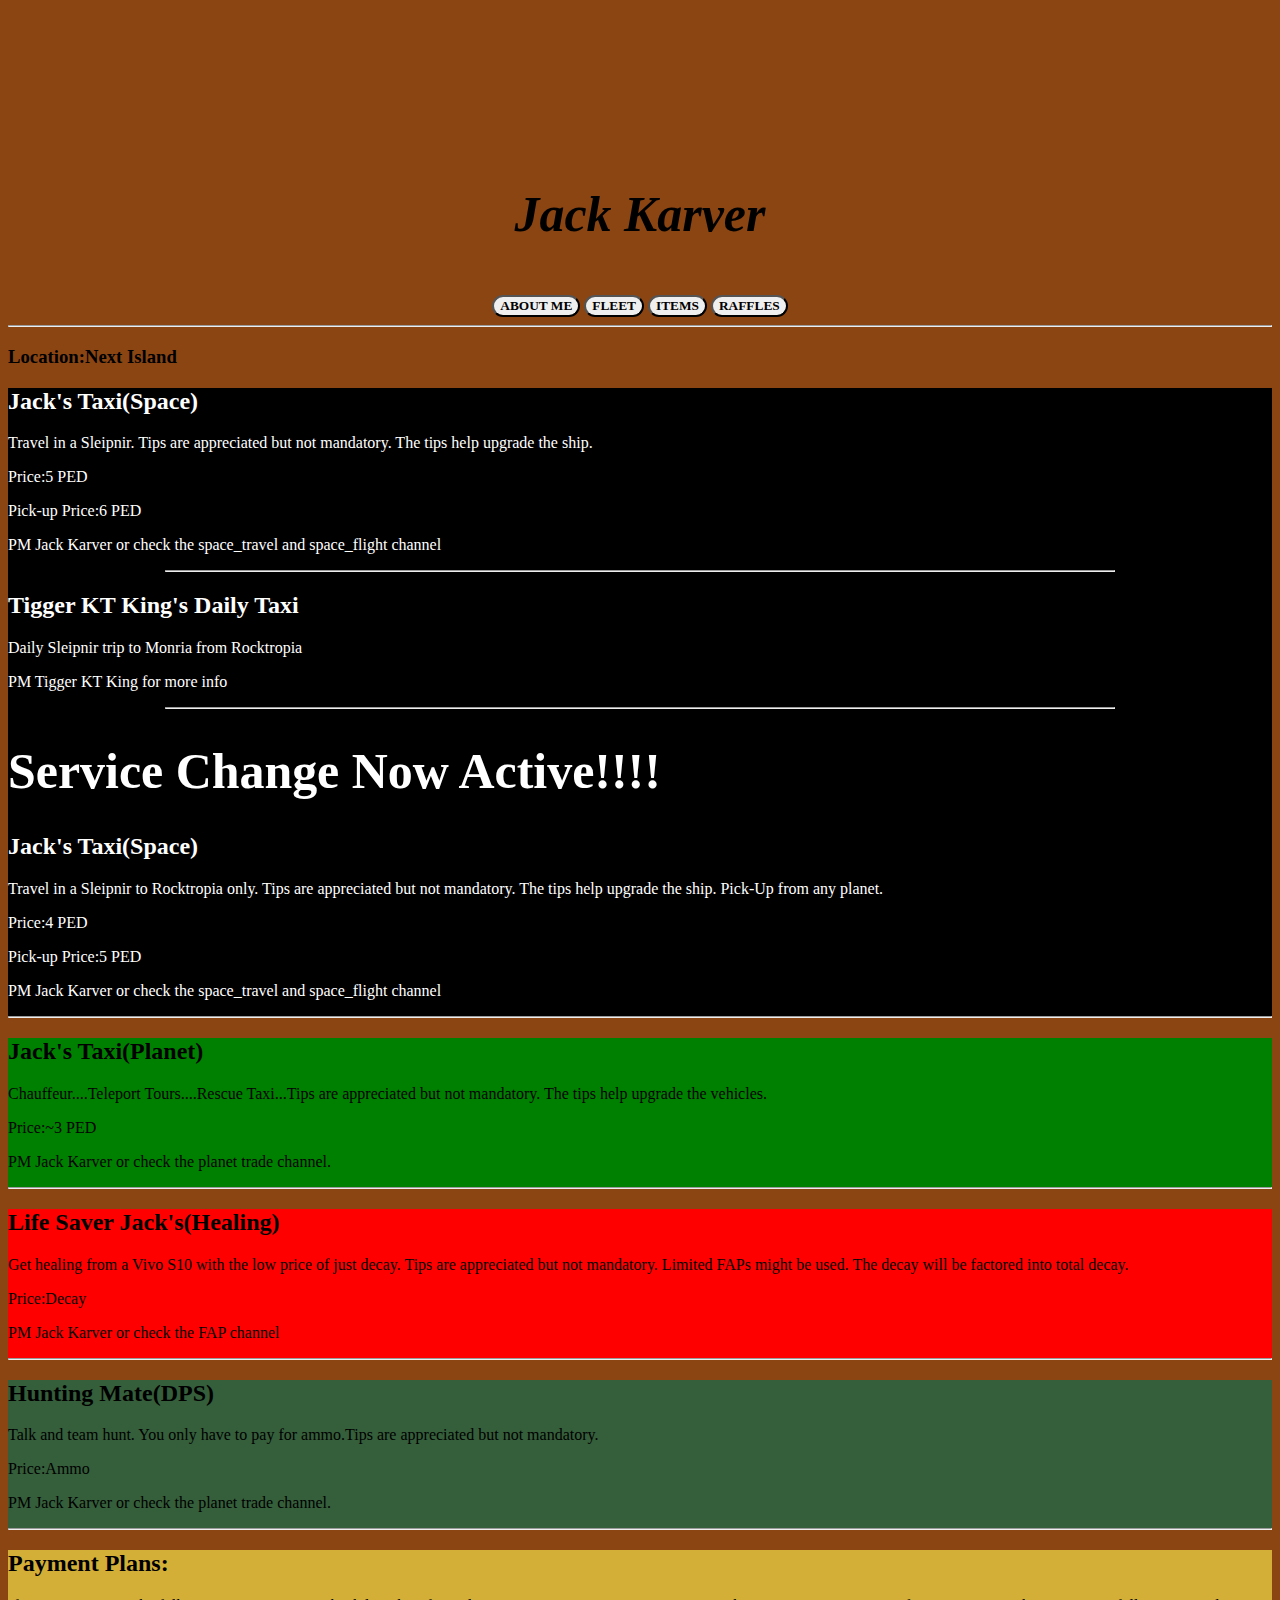
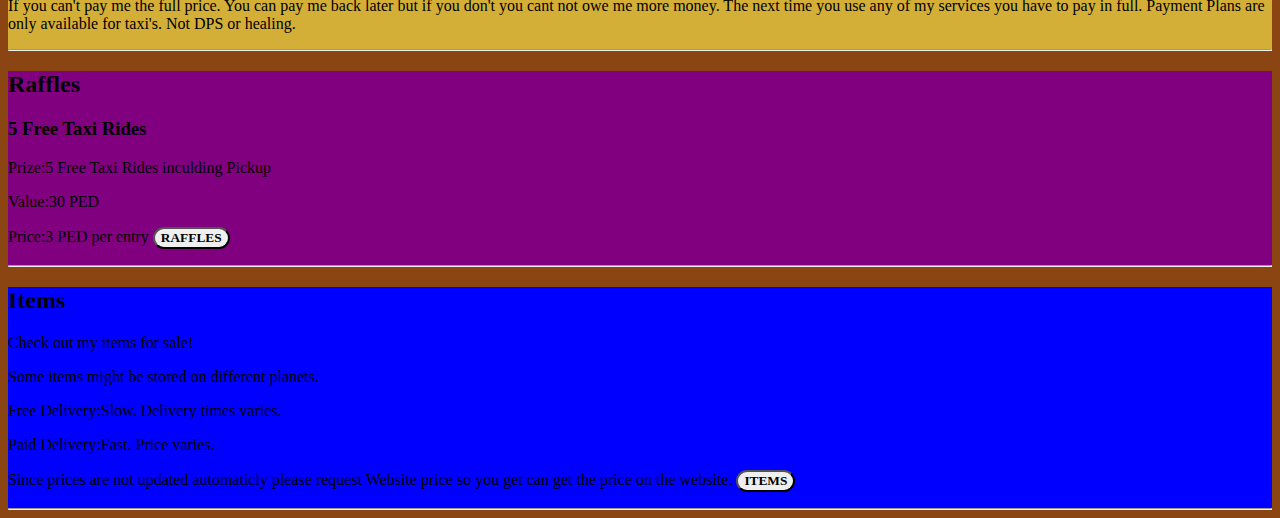
<file: index.html>
<html>
<head>
<!--@Thunder Power Studios All Rights Reserved
This code is property of Thunder Power Studios, September 2022
Website is made for Jack Karver-->
<meta name="viewport" content="width=device-width, initial-scale=1">
<link rel="icon" type="image/x-icon" href="Jack Karver.jpg">
<link rel="shortcut icon" type="image/x-icon" href="Jack Karver.jpg">
<title>Jack Karver</title>  
<link rel="stylesheet" href="Main.css">
<script src="Google Analytics.js"></script><script async src="https://www.googletagmanager.com/gtag/js?id=G-HP6T0K9Q1X"></script>
</head>
<header>
<div class="cleanslate w24tz-current-time w24tz-large" style="display: inline-block !important; visibility: hidden !important; min-width:300px !important; min-height:145px !important;"><p><a href="//24timezones.com/time-zone/utc" style="text-decoration: none" class="clock24" id="tz24-1695674379-tzutc-eyJob3VydHlwZSI6IjI0Iiwic2hvd2RhdGUiOiIxIiwic2hvd3NlY29uZHMiOiIwIiwiY29udGFpbmVyX2lkIjoiY2xvY2tfYmxvY2tfY2I2NTExZjAwYjRjODc2IiwidHlwZSI6ImRiIiwibGFuZyI6ImVuIn0=" title="World Clock :: UTC" target="_blank" rel="nofollow">Entropia Universe Game Time</a></p><div id="clock_block_cb6511f00b4c876"></div></div>
<script type="text/javascript" src="//w.24timezones.com/l.js" async></script>
<center><h1><i>Jack Karver</i></h1><br>
<a href="AboutMe.html"><button>About Me</button></a>
<a href="Fleet.html"><button>Fleet</button></a>
<a href="Item.html"><button>Items</button></a>
<a href="Raffles.html"><button>Raffles</button></a>
<hr>
</header>
<body>
<h3>Location:Next Island</h3>
<div class="spacetaxi">
<h2>Jack's Taxi(Space)</h2>
<p>Travel in a Sleipnir. Tips are appreciated but not mandatory. The tips help upgrade the ship.</p>
<p>Price:5 PED</p>
<p>Pick-up Price:6 PED
<p>PM Jack Karver or check the space_travel and space_flight channel</p>
<hr class="mini">
<h2>Tigger KT King's Daily Taxi</h2>
<p>Daily Sleipnir trip to Monria from Rocktropia</p>
<p>PM Tigger KT King for more info</p>
<hr class="mini">
<h1>Service Change Now Active!!!!</h1>
<h2>Jack's Taxi(Space)</h2>
<p>Travel in a Sleipnir to Rocktropia only. Tips are appreciated but not mandatory. The tips help upgrade the ship. Pick-Up from any planet.</p>
<p>Price:4 PED</p>
<p>Pick-up Price:5 PED</p>
<p>PM Jack Karver or check the space_travel and space_flight channel</p>
<hr></div>
<div class="planettaxi">
<h2>Jack's Taxi(Planet)</h2>
<p>Chauffeur....Teleport Tours....Rescue Taxi...Tips are appreciated but not mandatory. The tips help upgrade the vehicles.</p>
<p>Price:~3 PED</p>
<p>PM Jack Karver or check the planet trade channel.</p>
<hr></div>
<div class="healing">
<h2>Life Saver Jack's(Healing)</h2>
<p>Get healing from a Vivo S10 with the low price of just decay. Tips are appreciated but not mandatory. Limited FAPs might be used. The decay will be factored into total decay.</p>
<p>Price:Decay</p>
<p>PM Jack Karver or check the FAP channel</p>
<hr></div>
<div class="hunting">
<h2>Hunting Mate(DPS)</h2>
<p>Talk and team hunt. You only have to pay for ammo.Tips are appreciated but not mandatory.</p>
<p>Price:Ammo</p>
<p>PM Jack Karver or check the planet trade channel.</p>
<hr></div>
<div class="paymentplans">
<h2>Payment Plans:</h2>
<p>If you can't pay me the full price. You can pay me back later but if you don't you cant not owe me more money. The next time you use any of my services you have to pay in full. Payment Plans are only available for taxi's. Not DPS or healing.
<hr></div>
<div class="homepageraffles">
<h2>Raffles</h2>
<h3>5 Free Taxi Rides</h3>
<p>Prize:5 Free Taxi Rides inculding Pickup
<p>Value:30 PED
<p>Price:3 PED per entry
<a href="Raffles.html"><button>Raffles</button></a>
<hr></div>
<div class="homepageitems">
<h2>Items</h2>
<p>Check out my items for sale!
<p>Some items might be stored on different planets.</p>
<p>Free Delivery:Slow. Delivery times varies.
<p>Paid Delivery:Fast. Price varies.
<p>Since prices are not updated automaticly please request Website price so you get can get the price on the website.
<a href="Item.html"><button>Items</button></a>
<hr></div>
</body>
</html>
</file>
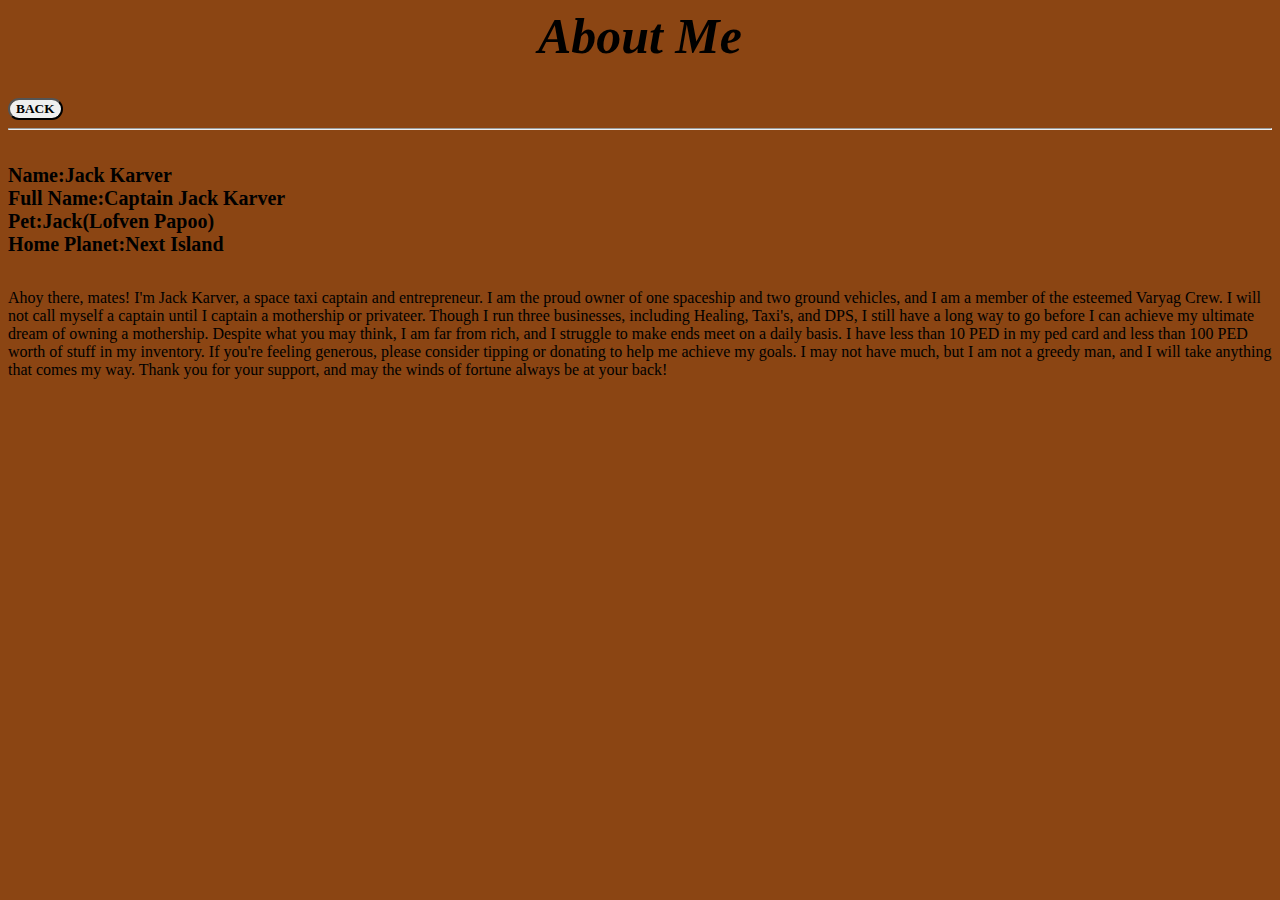
<file: AboutMe.html>
<html>
<head>
<!--@Thunder Power Studios All Rights Reserved
This code is property of Thunder Power Studios, January 2023
Website is made for Jack Karver-->
<meta name="viewport" content="width=device-width, initial-scale=1">
<link rel="icon" type="image/x-icon" href="Jack Karver.jpg">
<link rel="shortcut icon" type="image/x-icon" href="Jack Karver.jpg">
<title>About Me-Jack Karver</title>
<link rel="stylesheet" href="Main.css">
<script src="Google Analytics.js"></script><script async src="https://www.googletagmanager.com/gtag/js?id=G-HP6T0K9Q1X"></script>
</head>
<body>
<center><h1><i>About Me</i></h1></center>
<a href="index.html"><button>Back</button></a>
<hr>
<h5>Name:Jack Karver<br>
Full Name:Captain Jack Karver<br>
Pet:Jack(Lofven Papoo)<br>
Home Planet:Next Island<br></h5>
<p>Ahoy there, mates! I'm Jack Karver, a space taxi captain and entrepreneur. I am the proud owner of one spaceship and two ground vehicles, and I am a member of the esteemed Varyag Crew. I will not call myself a captain until I captain a mothership or privateer. Though I run three businesses, including Healing, Taxi's, and DPS, I still have a long way to go before I can achieve my ultimate dream of owning a mothership. Despite what you may think, I am far from rich, and I struggle to make ends meet on a daily basis. I have less than 10 PED in my ped card and less than 100 PED worth of stuff in my inventory. If you're feeling generous, please consider tipping or donating to help me achieve my goals. I may not have much, but I am not a greedy man, and I will take anything that comes my way. Thank you for your support, and may the winds of fortune always be at your back!</p>
</body>
</html>
</file>
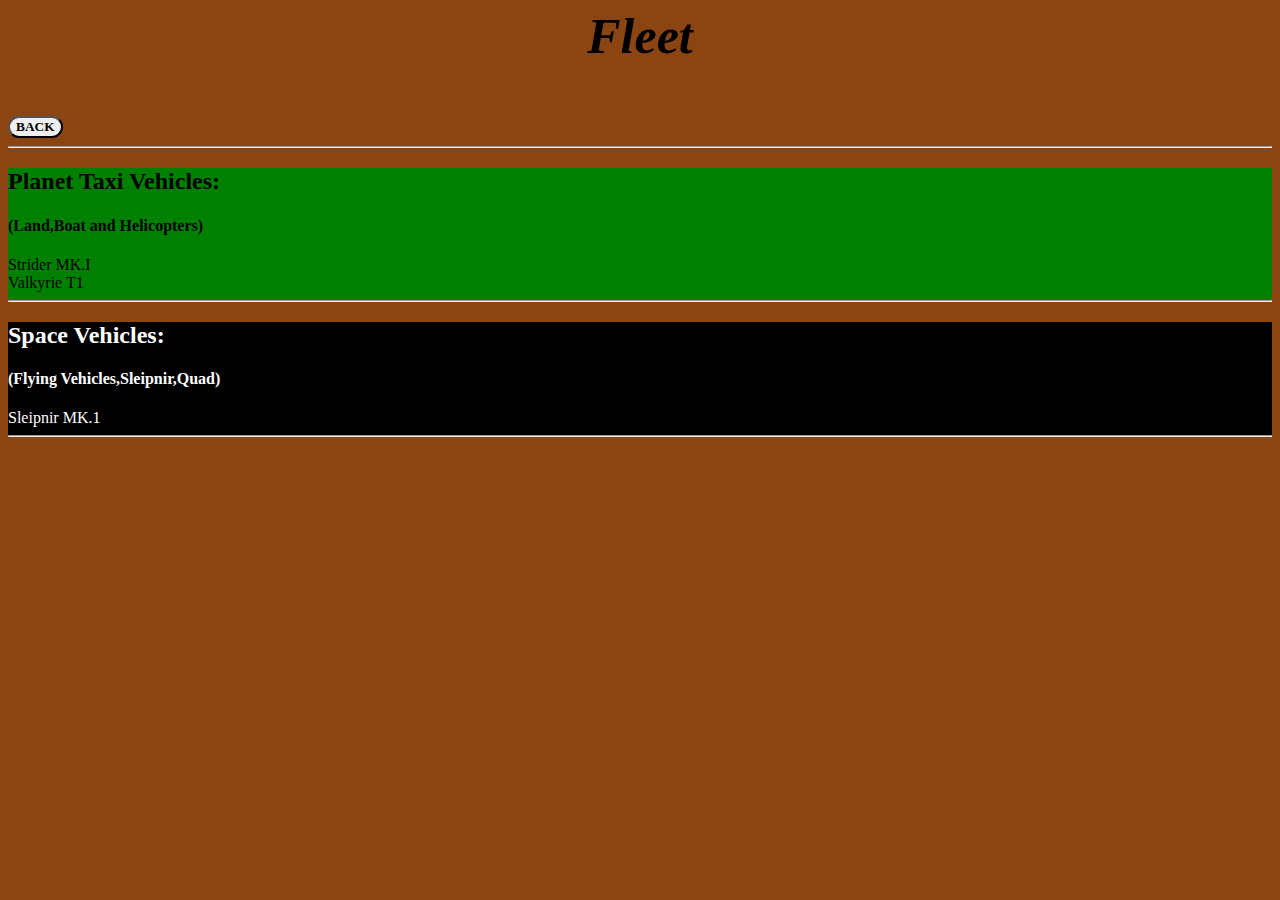
<file: Fleet.html>
<html>
<head>
<!--@Thunder Power Studios All Rights Reserved
This code is property of Thunder Power Studios, October 2022
Website is made for Jack Karver-->
<meta name="viewport" content="width=device-width, initial-scale=1">
<link rel="icon" type="image/x-icon" href="Jack Karver.jpg">
<link rel="shortcut icon" type="image/x-icon" href="Jack Karver.jpg">
<title>Fleet-Jack Karver</title>  
<link rel="stylesheet" href="Main.css">
<script src="Google Analytics.js"></script><script async src="https://www.googletagmanager.com/gtag/js?id=G-HP6T0K9Q1X"></script>
</head>
<header>
<center><h1><i>Fleet</i></h1></center><br>
<a href="index.html"><button>Back</button></a>
<hr>
</header>
<body>
<div class="planettaxi">
<h2>Planet Taxi Vehicles:</h2>
<h4>(Land,Boat and Helicopters)</h4>
Strider MK.I<br>
Valkyrie T1
<hr></div>
<div class="spacetaxi">
<h2>Space Vehicles:</h2>
<h4>(Flying Vehicles,Sleipnir,Quad)</h4>
Sleipnir MK.1
<hr></div>
</body>
</html>
</file>
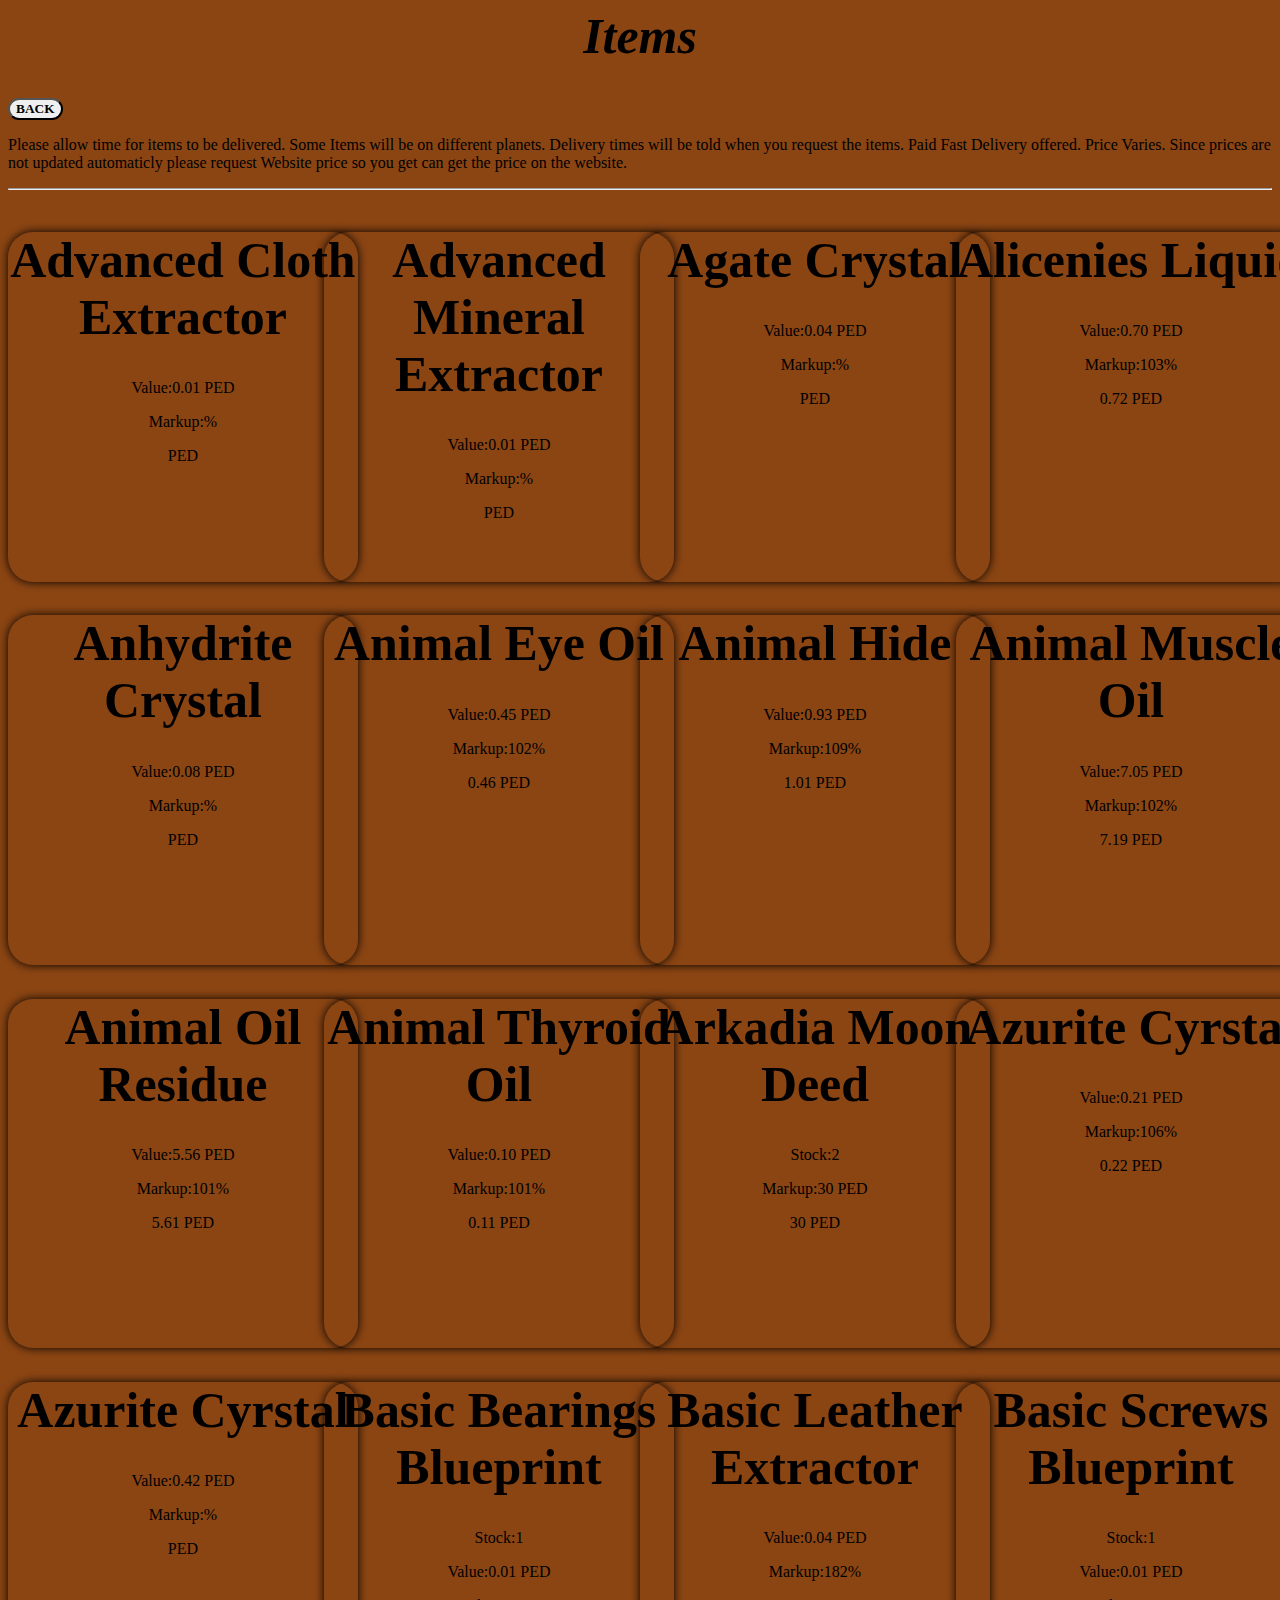
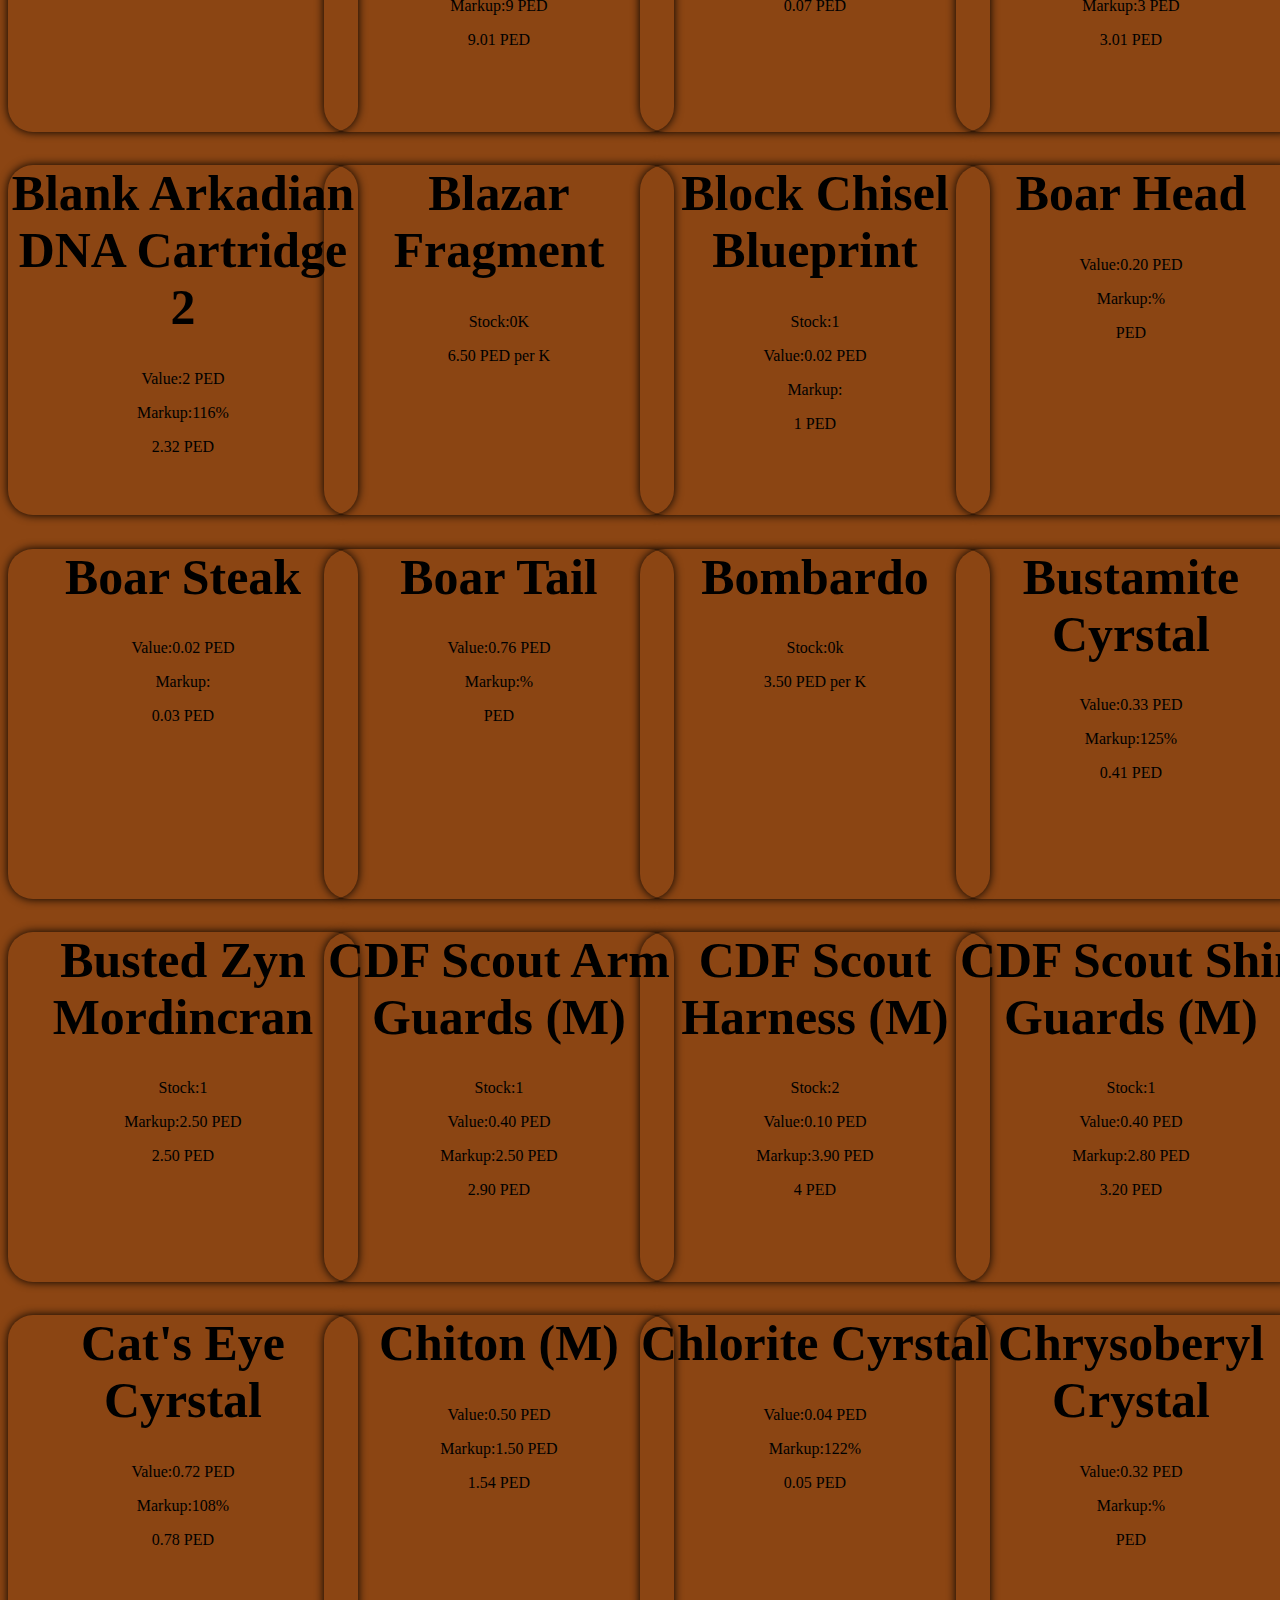
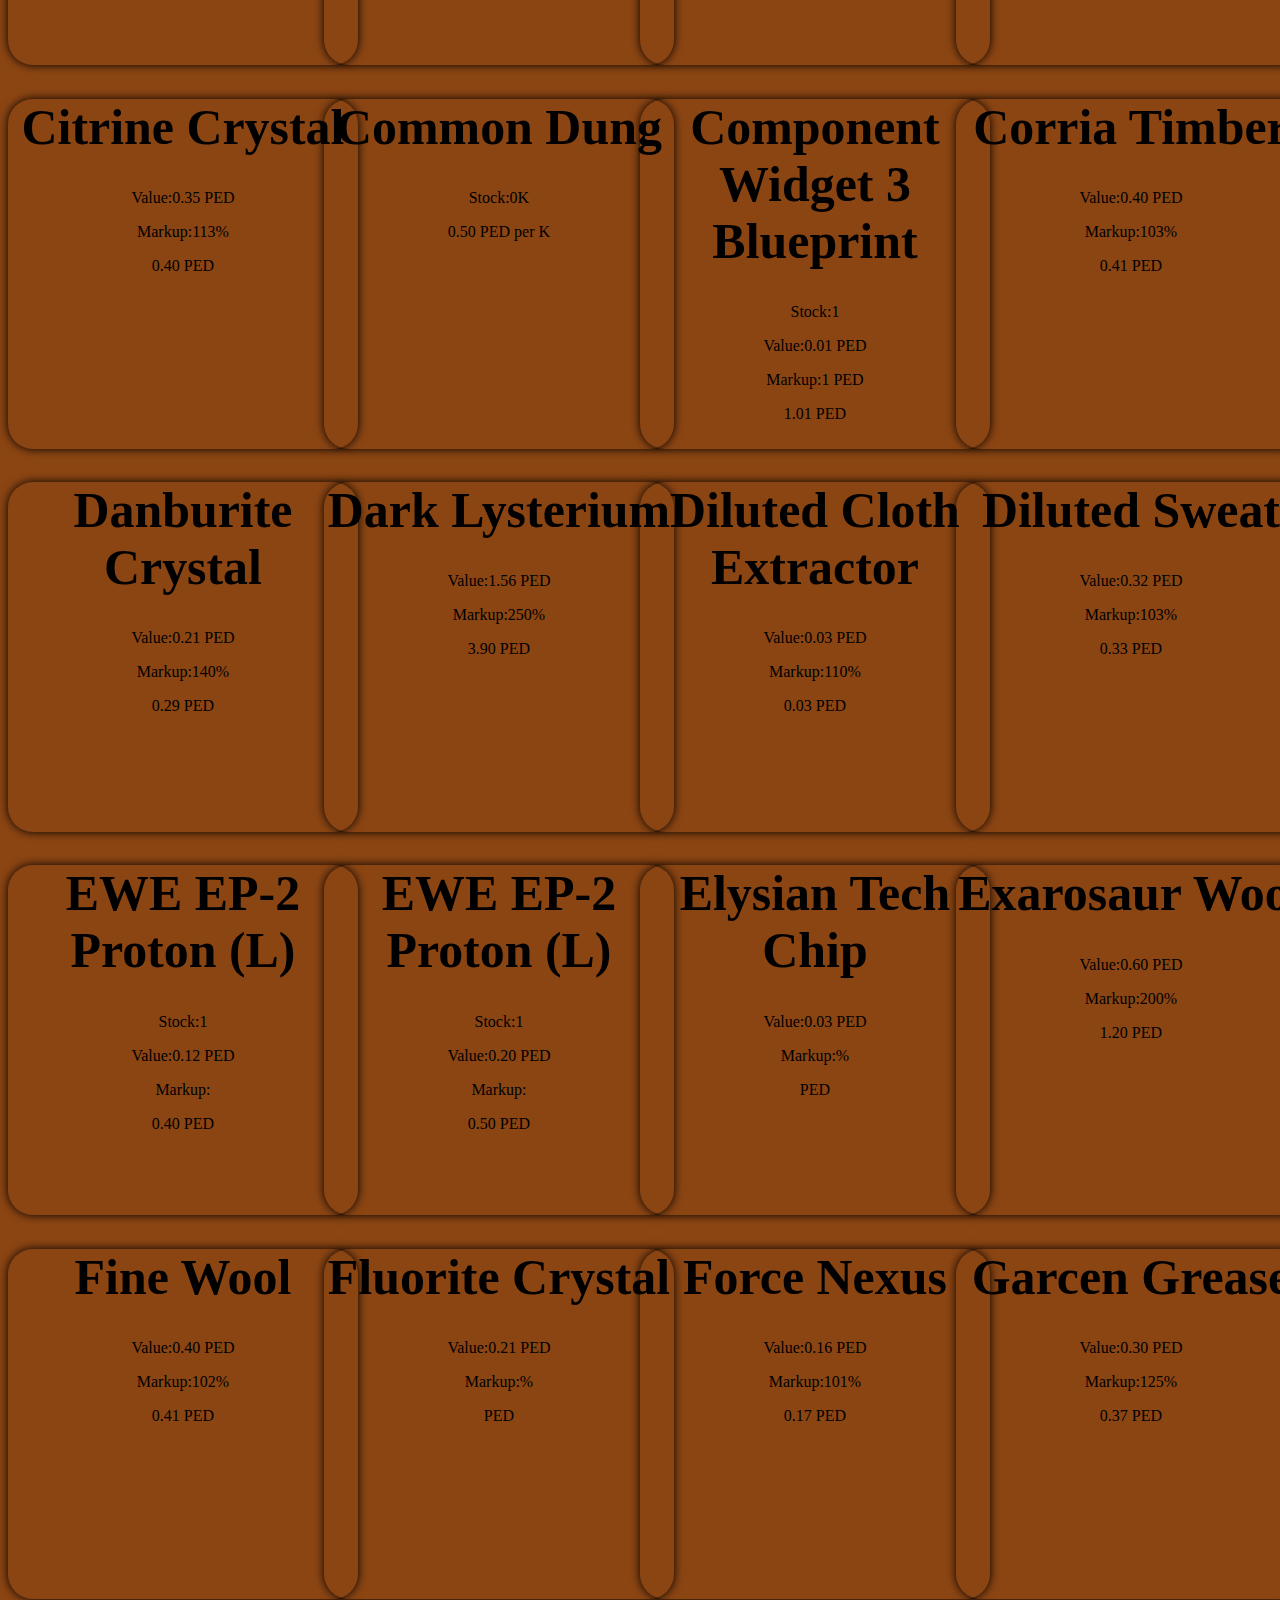
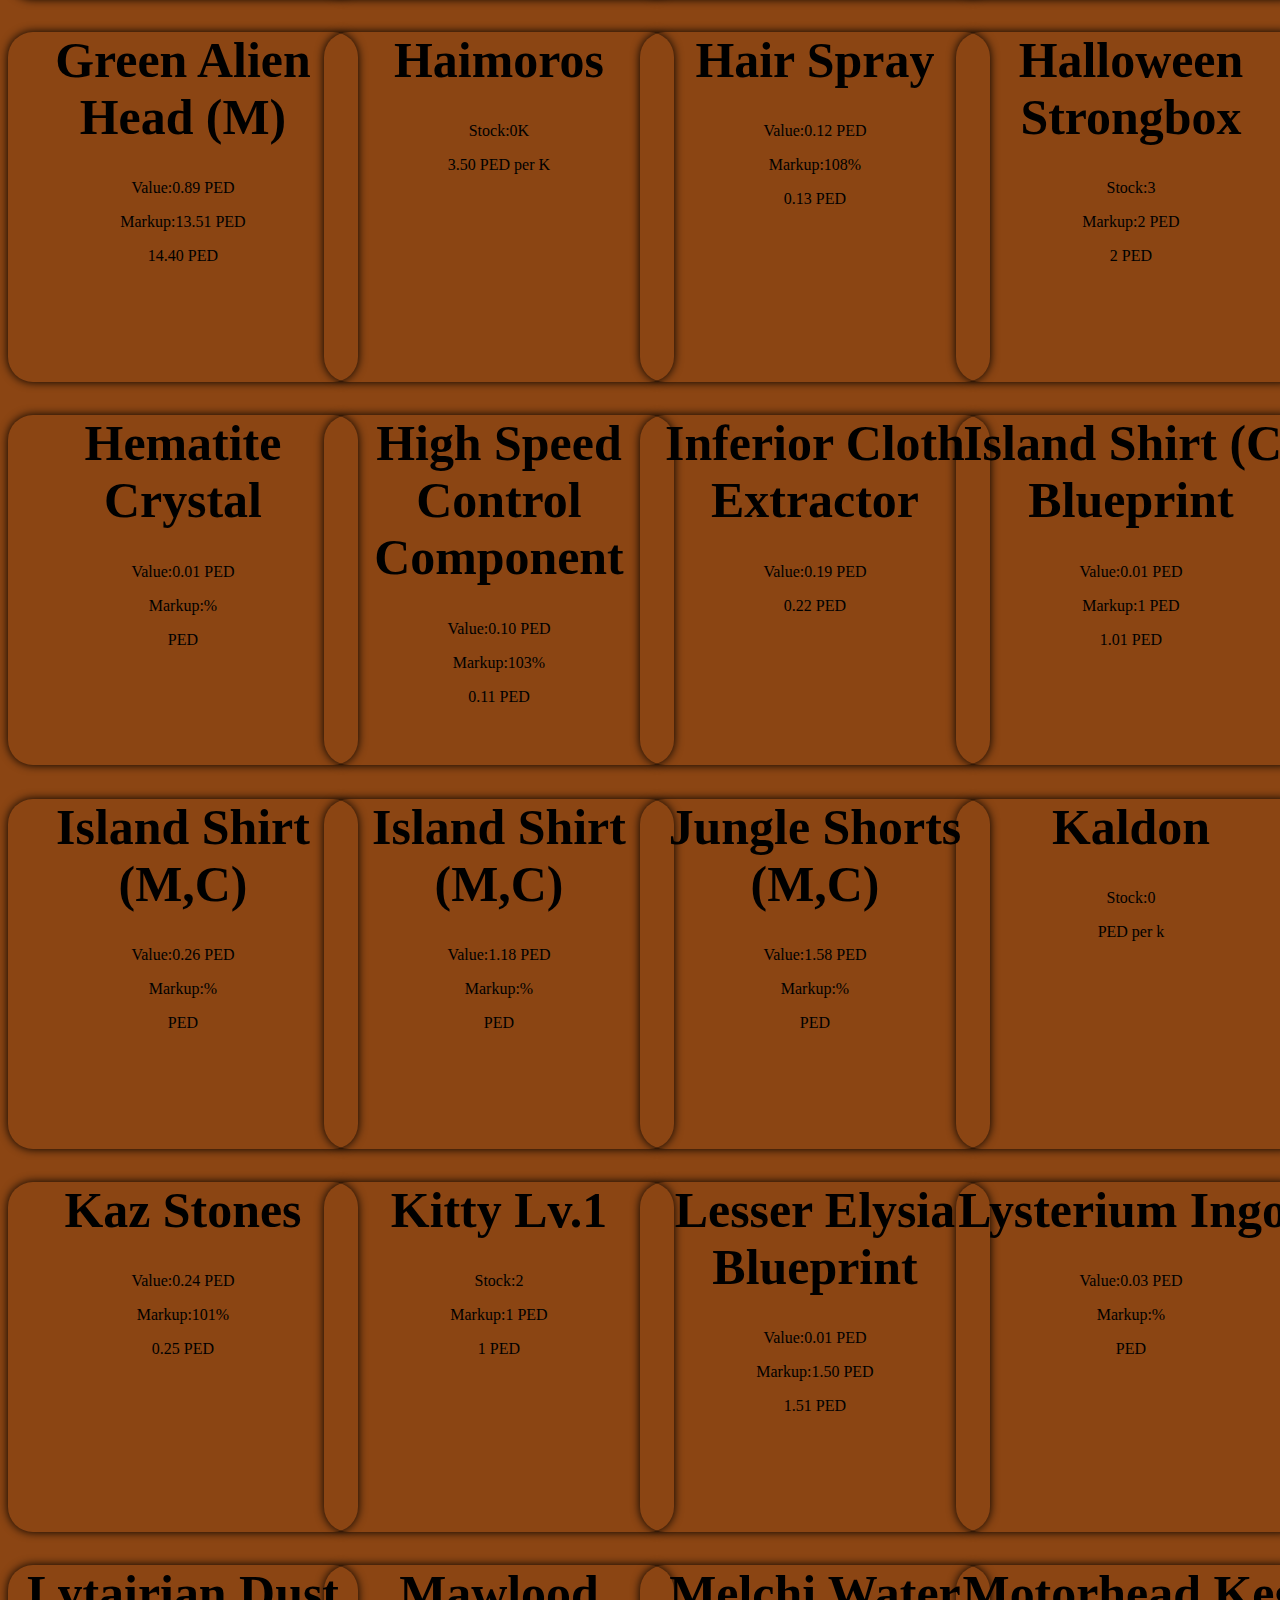
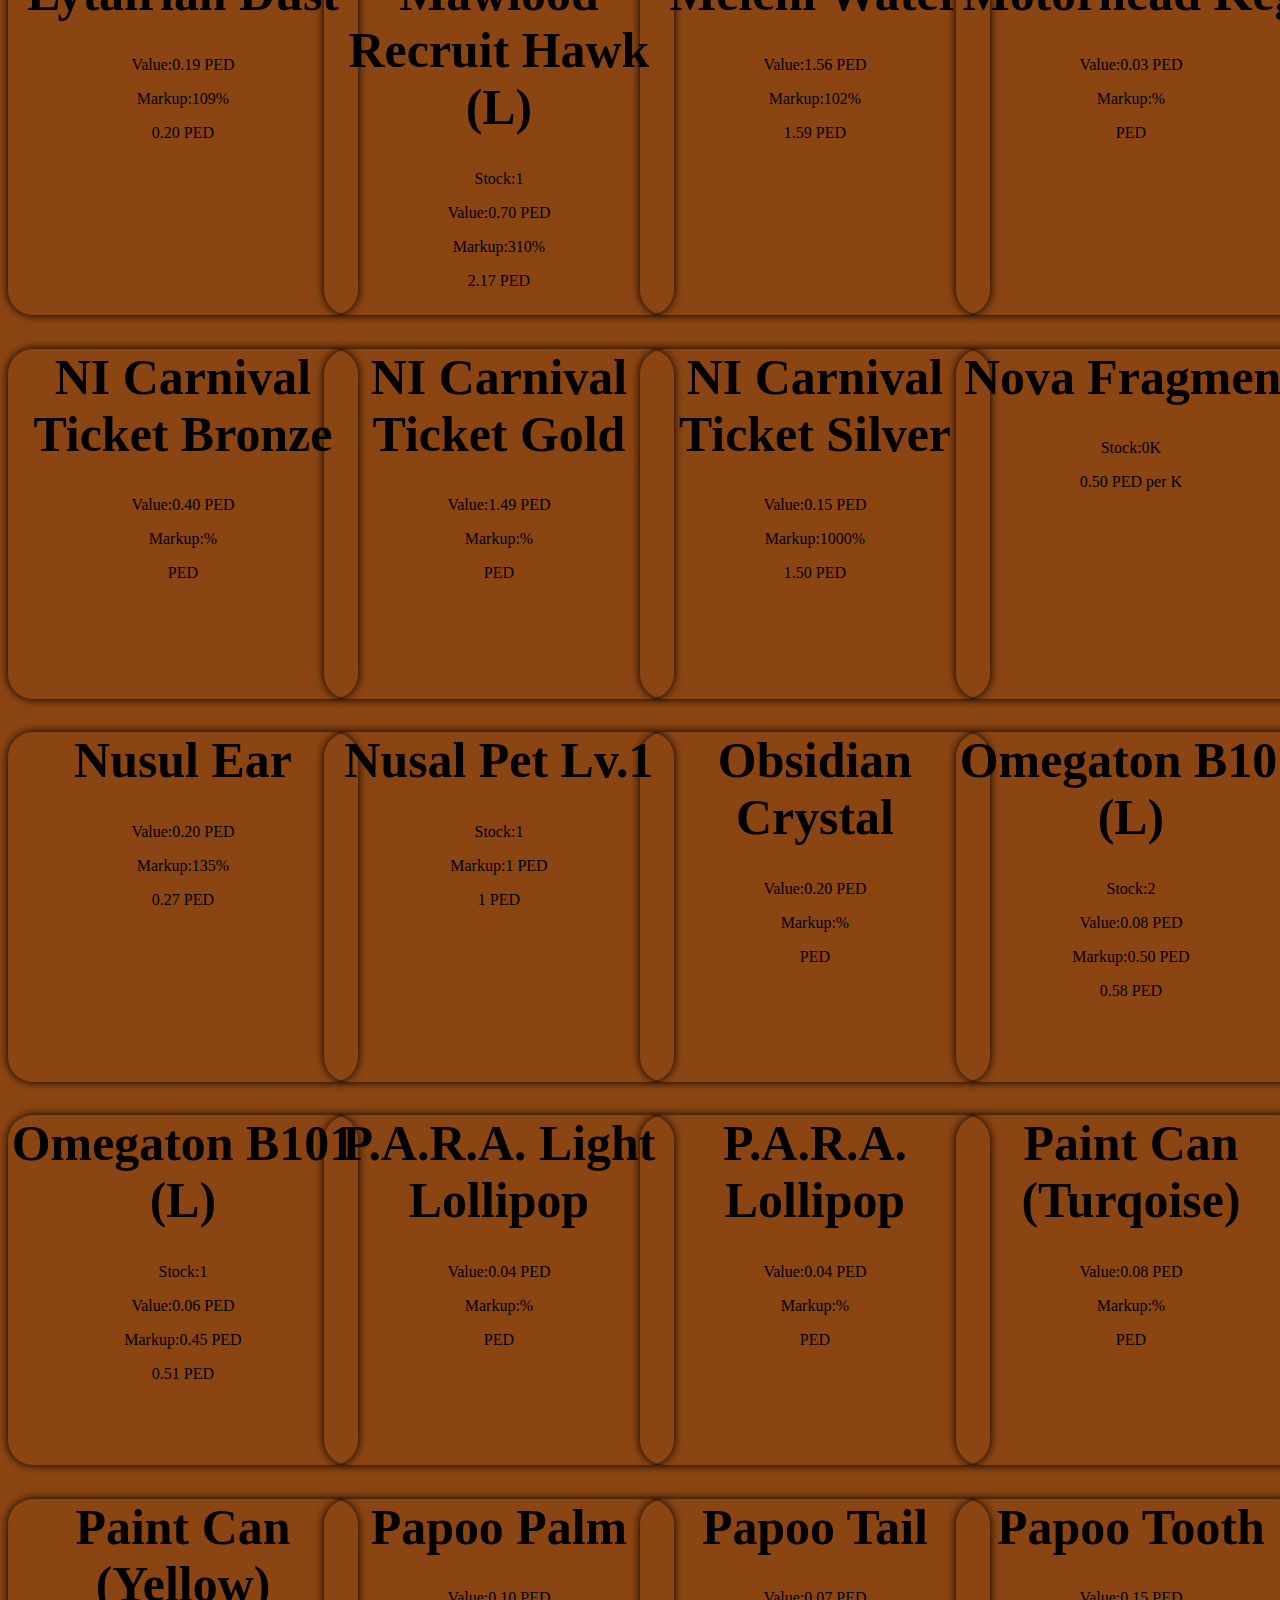
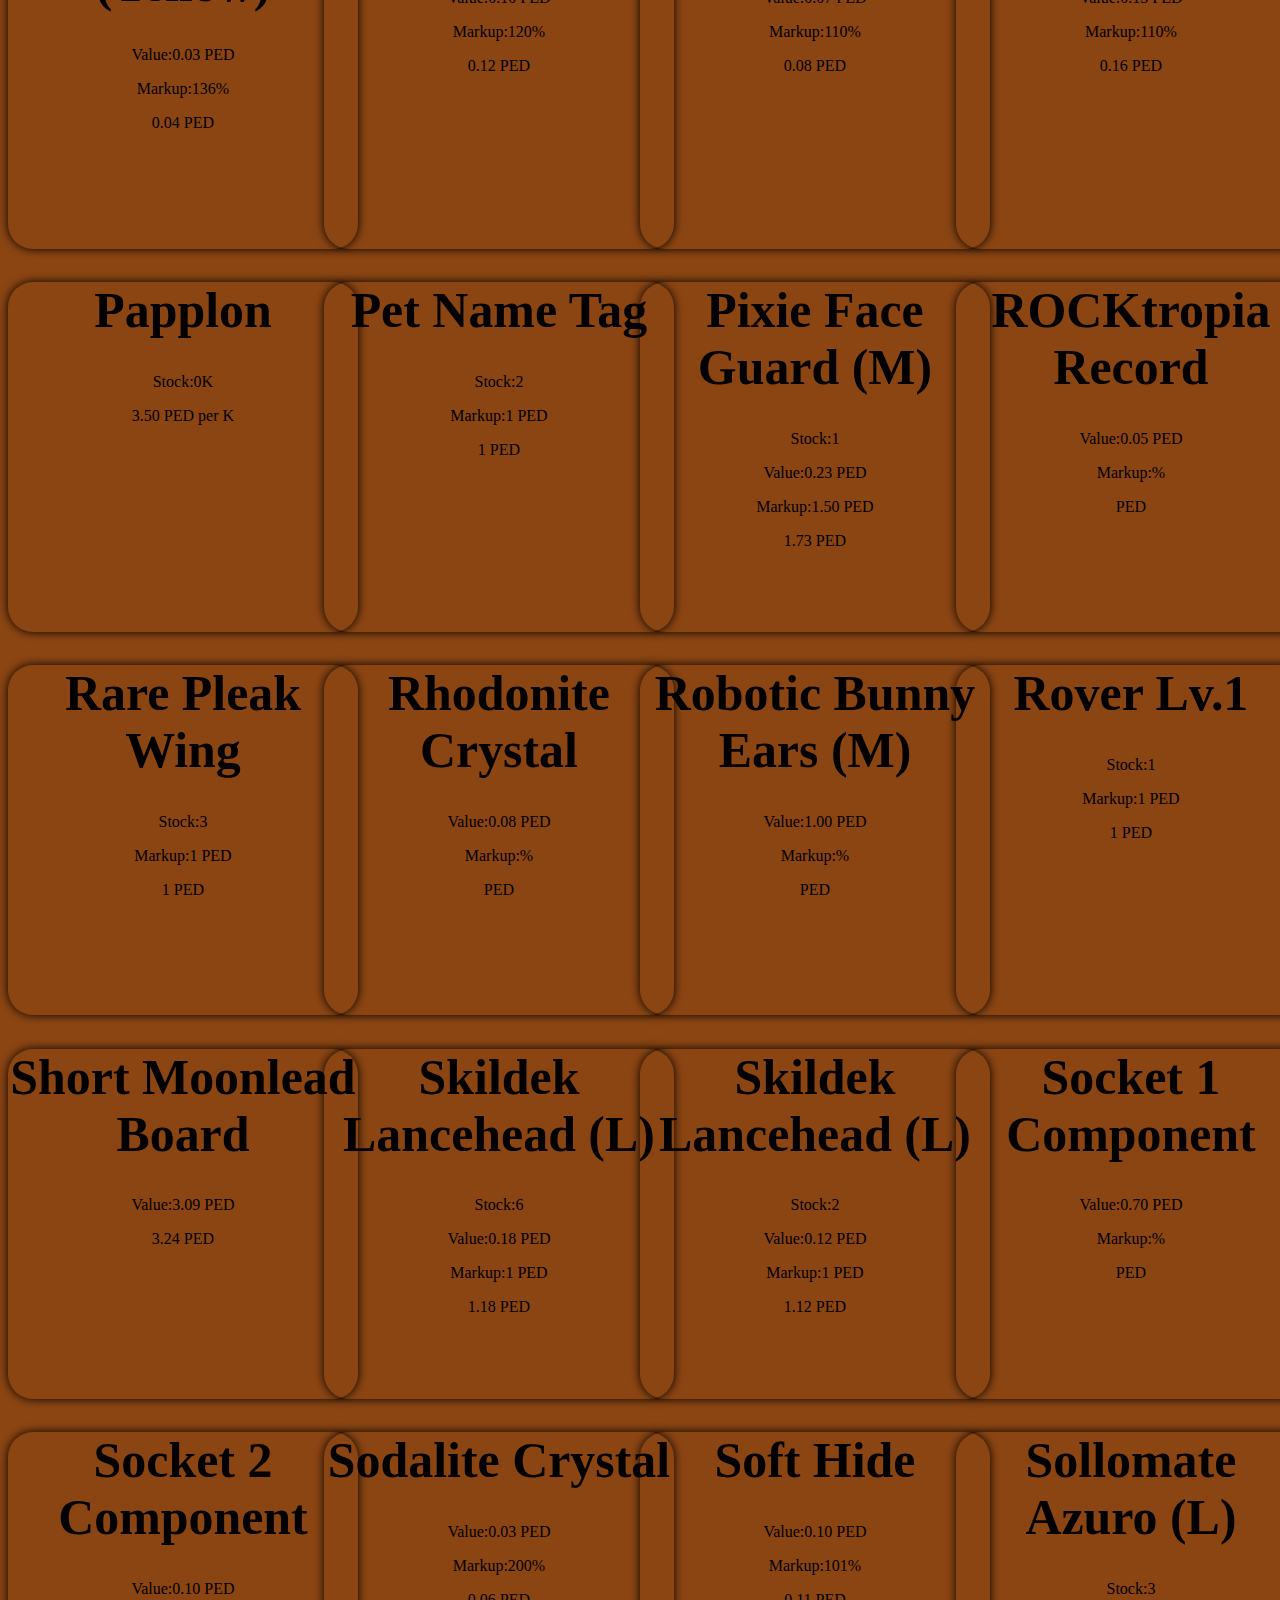
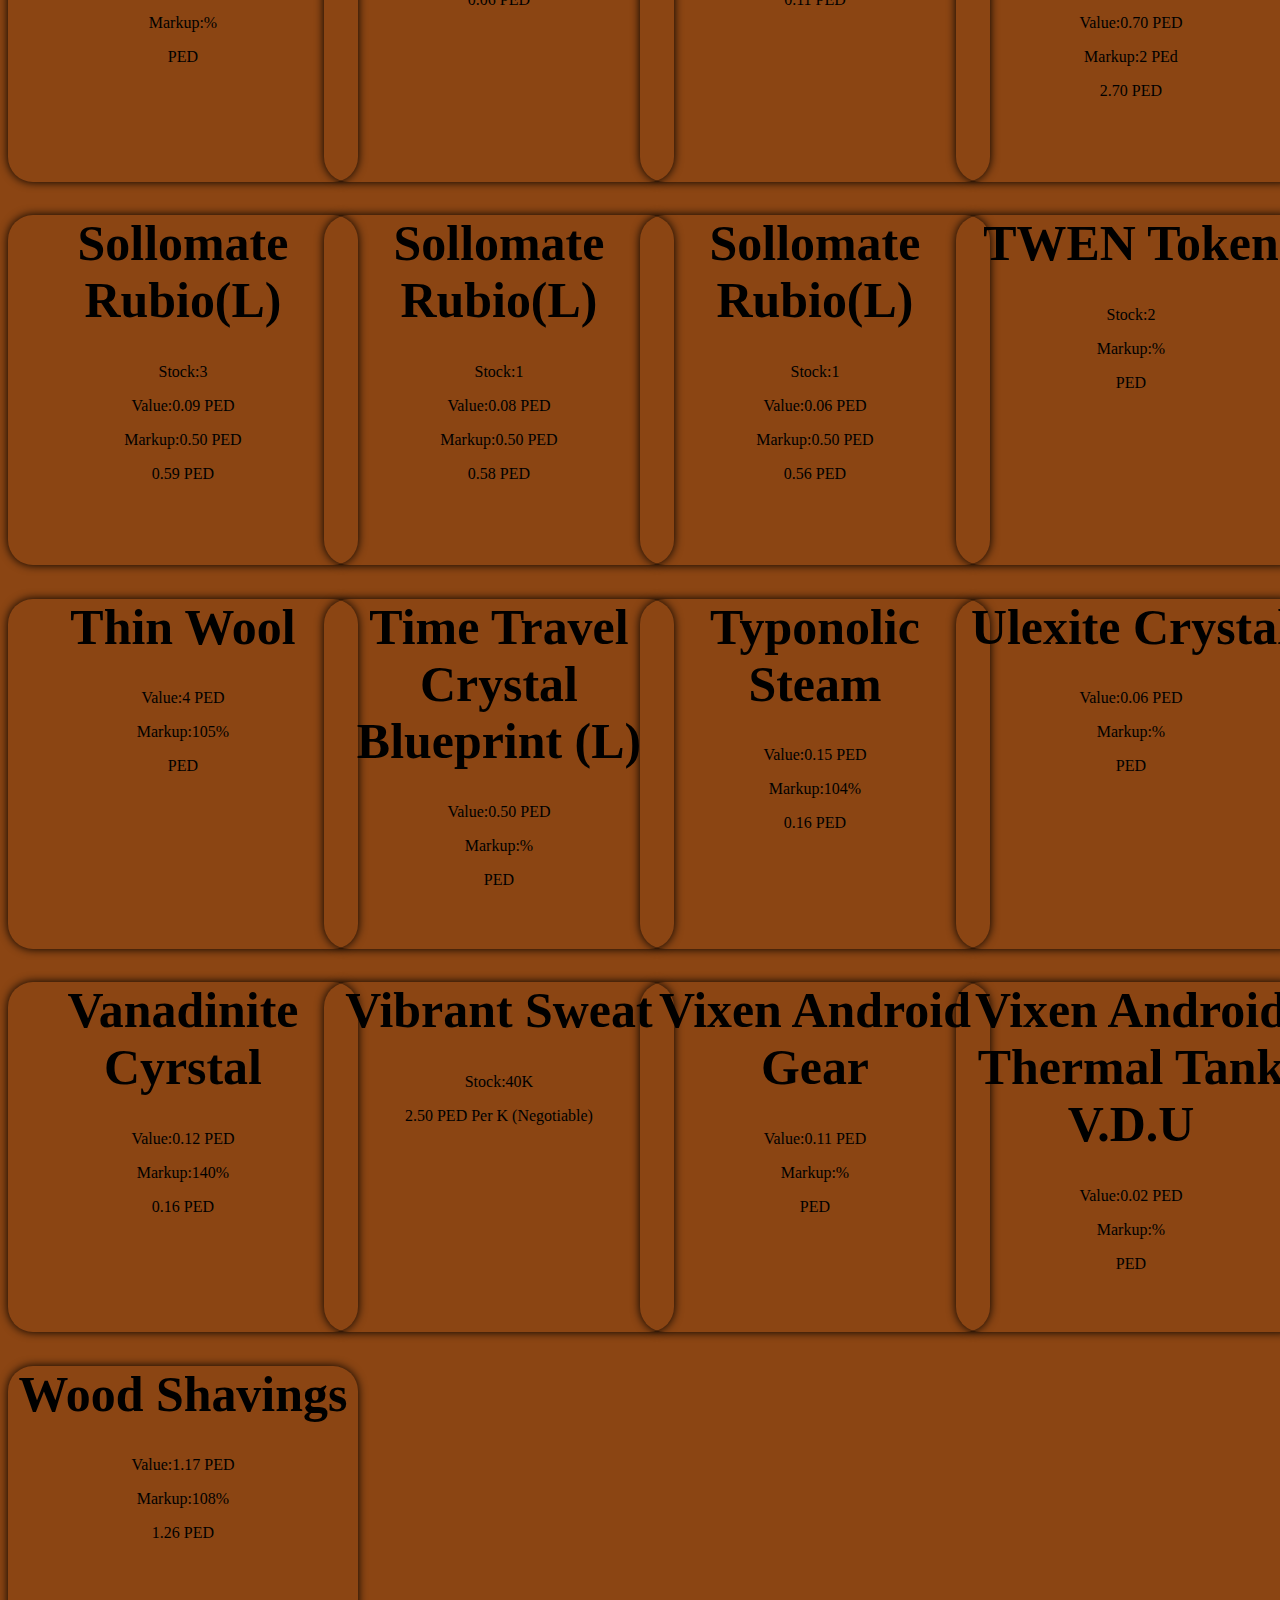
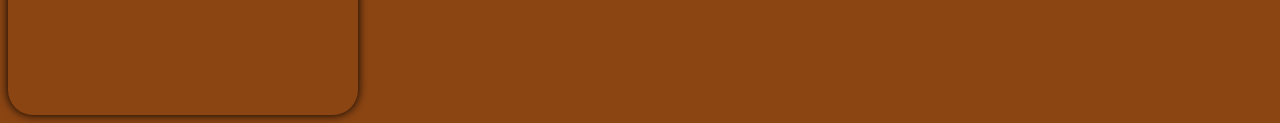
<file: Item.html>
<html>
<head>
<!--@Thunder Power Studios All Rights Reserved
This code is property of Thunder Power Studios, April 2023
Website is made for Jack Karver-->
<meta name="viewport" content="width=device-width, initial-scale=1">
<link rel="icon" type="image/x-icon" href="Jack Karver.jpg">
<link rel="shortcut icon" type="image/x-icon" href="Jack Karver.jpg">
<title>Items-Jack Karver</title>
<link rel="stylesheet" href="Main.css">
<script src="Google Analytics.js"></script><script async src="https://www.googletagmanager.com/gtag/js?id=G-HP6T0K9Q1X"></script>
</head>
<body>
<center><h1><i>Items</i></h1></center>
<a href="index.html"><button>Back</button></a>
<p>Please allow time for items to be delivered. Some Items will be on different planets. Delivery times will be told when you request the items. Paid Fast Delivery offered. Price Varies. Since prices are not updated automaticly please request Website price so you get can get the price on the website. 
<hr>
<div class="row">
<div class="column"><div class="product"><div class="content">
<center><h1>Advanced Cloth Extractor</h1>
<p>Value:0.01 PED</p>
<p>Markup:%</p>
<p clss="price"> PED</p>
</center></div></div></div>

<div class="column"><div class="product"><div class="content">
<center><h1>Advanced Mineral Extractor</h1>
<p>Value:0.01 PED</p>
<p>Markup:%</p>
<p clss="price"> PED</p>
</center></div></div></div>

<div class="column"><div class="product"><div class="content">
<center><h1>Agate Crystal</h1>
<p>Value:0.04 PED</p>
<p>Markup:%</p>
<p clss="price"> PED</p>
</center></div></div></div>

<div class="column"><div class="product"><div class="content">
<center><h1>Alicenies Liquid</h1>
<p>Value:0.70 PED</p>
<p>Markup:103%</p>
<p clss="price">0.72 PED</p>
</center></div></div></div>

<div class="column"><div class="product"><div class="content">
<center><h1>Anhydrite Crystal</h1>
<p>Value:0.08 PED</p>
<p>Markup:%</p>
<p clss="price"> PED</p>
</center></div></div></div>

<div class="column"><div class="product"><div class="content">
<center><h1>Animal Eye Oil</h1>
<p>Value:0.45 PED</p>
<p>Markup:102%</p>
<p clss="price">0.46 PED</p>
</center></div></div></div>

<div class="column"><div class="product"><div class="content">
<center><h1>Animal Hide</h1>
<p>Value:0.93 PED</p>
<p>Markup:109%</p>
<p clss="price">1.01 PED</p>
</center></div></div></div>

<div class="column"><div class="product"><div class="content">
<center><h1>Animal Muscle Oil</h1>
<p>Value:7.05 PED</p>
<p>Markup:102%</p>
<p clss="price">7.19 PED</p>
</center></div></div></div>

<div class="column"><div class="product"><div class="content">
<center><h1>Animal Oil Residue</h1>
<p>Value:5.56 PED</p>
<p>Markup:101%</p>
<p clss="price">5.61 PED</p>
</center></div></div></div>

<div class="column"><div class="product"><div class="content">
<center><h1>Animal Thyroid Oil</h1>
<p>Value:0.10 PED</p>
<p>Markup:101%</p>
<p clss="price">0.11 PED</p>
</center></div></div></div>

<div class="column"><div class="product"><div class="content">
<center><h1>Arkadia Moon Deed</h1>
<p>Stock:2</p>
<p>Markup:30 PED</p>
<p clss="price">30 PED </p>
</center></div></div></div>

<div class="column"><div class="product"><div class="content">
<center><h1>Azurite Cyrstal</h1>
<p>Value:0.21 PED</p>
<p>Markup:106%</p>
<p clss="price">0.22 PED</p>
</center></div></div></div>

<div class="column"><div class="product"><div class="content">
<center><h1>Azurite Cyrstal</h1>
<p>Value:0.42 PED</p>
<p>Markup:%</p>
<p clss="price"> PED</p>
</center></div></div></div>

<div class="column"><div class="product"><div class="content">
<center><h1>Basic Bearings Blueprint</h1>
<p>Stock:1</p>
<p>Value:0.01 PED</p>
<p>Markup:9 PED</p>
<p clss="price">9.01 PED</p>
</center></div></div></div>

<div class="column"><div class="product"><div class="content">
<center><h1>Basic Leather Extractor</h1>
<p>Value:0.04 PED</p>
<p>Markup:182%</p>
<p clss="price">0.07 PED</p>
</center></div></div></div>

<div class="column"><div class="product"><div class="content">
<center><h1>Basic Screws Blueprint</h1>
<p>Stock:1</p>
<p>Value:0.01 PED</p>
<p>Markup:3 PED</p>
<p clss="price">3.01 PED</p>
</center></div></div></div>

<div class="column"><div class="product"><div class="content">
<center><h1>Blank Arkadian DNA Cartridge 2</h1>
<p>Value:2 PED</p>
<p>Markup:116%</p>
<p clss="price">2.32 PED</p>
</center></div></div></div>

<div class="column"><div class="product"><div class="content">
<center><h1>Blazar Fragment</h1>
<p>Stock:0K</p>
<p clss="price">6.50 PED per K</p>
</center></div></div></div>

<div class="column"><div class="product"><div class="content">
<center><h1>Block Chisel Blueprint</h1>
<p>Stock:1</p>
<p>Value:0.02 PED</p>
<p>Markup:</p>
<p clss="price">1 PED</p>
</center></div></div></div>

<div class="column"><div class="product"><div class="content">
<center><h1>Boar Head</h1>
<p>Value:0.20 PED</p>
<p>Markup:%</p>
<p clss="price"> PED</p>
</center></div></div></div>

<div class="column"><div class="product"><div class="content">
<center><h1>Boar Steak</h1>
<p>Value:0.02 PED</p>
<p>Markup:</p>
<p clss="price">0.03 PED</p>
</center></div></div></div>

<div class="column"><div class="product"><div class="content">
<center><h1>Boar Tail</h1>
<p>Value:0.76 PED</p>
<p>Markup:%</p>
<p clss="price"> PED</p>
</center></div></div></div>

<div class="column"><div class="product"><div class="content">
<center><h1>Bombardo</h1>
<p>Stock:0k</p>
<p clss="price">3.50 PED per K</p>
</center></div></div></div>

<div class="column"><div class="product"><div class="content">
<center><h1>Bustamite Cyrstal</h1>
<p>Value:0.33 PED</p>
<p>Markup:125%</p>
<p clss="price">0.41 PED</p>
</center></div></div></div>

<div class="column"><div class="product"><div class="content">
<center><h1>Busted Zyn Mordincran</h1>
<p>Stock:1</p>
<p>Markup:2.50 PED</p>
<p clss="price">2.50 PED</p>
</center></div></div></div>

<div class="column"><div class="product"><div class="content">
<center><h1>CDF Scout Arm Guards (M)</h1>
<p>Stock:1</p>
<p>Value:0.40 PED</p>
<p>Markup:2.50 PED</p>
<p clss="price">2.90 PED</p>
</center></div></div></div>

<div class="column"><div class="product"><div class="content">
<center><h1>CDF Scout Harness (M)</h1>
<p>Stock:2</p>
<p>Value:0.10 PED</p>
<p>Markup:3.90 PED</p>
<p clss="price">4 PED</p>
</center></div></div></div>

<div class="column"><div class="product"><div class="content">
<center><h1>CDF Scout Shin Guards (M)</h1>
<p>Stock:1</p>
<p>Value:0.40 PED</p>
<p>Markup:2.80 PED</p>
<p clss="price">3.20 PED</p>
</center></div></div></div>

<div class="column"><div class="product"><div class="content">
<center><h1>Cat's Eye Cyrstal</h1>
<p>Value:0.72 PED</p>
<p>Markup:108%</p>
<p clss="price">0.78 PED</p>
</center></div></div></div>

<div class="column"><div class="product"><div class="content">
<center><h1>Chiton (M)</h1>
<p>Value:0.50 PED</p>
<p>Markup:1.50 PED</p>
<p clss="price">1.54 PED</p>
</center></div></div></div>

<div class="column"><div class="product"><div class="content">
<center><h1>Chlorite Cyrstal</h1>
<p>Value:0.04 PED</p>
<p>Markup:122%</p>
<p clss="price">0.05 PED</p>
</center></div></div></div>

<div class="column"><div class="product"><div class="content">
<center><h1>Chrysoberyl Crystal</h1>
<p>Value:0.32 PED</p>
<p>Markup:%</p>
<p clss="price"> PED</p>
</center></div></div></div>

<div class="column"><div class="product"><div class="content">
<center><h1>Citrine Crystal</h1>
<p>Value:0.35 PED</p>
<p>Markup:113%</p>
<p clss="price">0.40 PED</p>
</center></div></div></div>

<div class="column"><div class="product"><div class="content">
<center><h1>Common Dung</h1>
<p>Stock:0K</p>
<p clss="price">0.50 PED per K</p>
</center></div></div></div>

<div class="column"><div class="product"><div class="content">
<center><h1>Component Widget 3 Blueprint</h1>
<p>Stock:1</p>
<p>Value:0.01 PED</p>
<p>Markup:1 PED</p>
<p clss="price">1.01 PED</p>
</center></div></div></div>

<div class="column"><div class="product"><div class="content">
<center><h1>Corria Timber</h1>
<p>Value:0.40 PED</p>
<p>Markup:103%</p>
<p clss="price">0.41 PED</p>
</center></div></div></div>

<div class="column"><div class="product"><div class="content">
<center><h1>Danburite Crystal</h1>
<p>Value:0.21 PED</p>
<p>Markup:140%</p>
<p clss="price">0.29 PED</p>
</center></div></div></div>

<div class="column"><div class="product"><div class="content">
<center><h1>Dark Lysterium</h1>
<p>Value:1.56 PED</p>
<p>Markup:250%</p>
<p clss="price">3.90 PED</p>
</center></div></div></div>

<div class="column"><div class="product"><div class="content">
<center><h1>Diluted Cloth Extractor</h1>
<p>Value:0.03 PED</p>
<p>Markup:110%</p>
<p clss="price">0.03 PED</p>
</center></div></div></div>

<div class="column"><div class="product"><div class="content">
<center><h1>Diluted Sweat</h1>
<p>Value:0.32 PED</p>
<p>Markup:103%</p>
<p clss="price">0.33 PED</p>
</center></div></div></div>

<div class="column"><div class="product"><div class="content">
<center><h1>EWE EP-2 Proton (L)</h1>
<p>Stock:1</p>
<p>Value:0.12 PED</p>
<p>Markup:</p>
<p clss="price">0.40 PED</p>
</center></div></div></div>

<div class="column"><div class="product"><div class="content">
<center><h1>EWE EP-2 Proton (L)</h1>
<p>Stock:1</p>
<p>Value:0.20 PED</p>
<p>Markup:</p>
<p clss="price">0.50 PED</p>
</center></div></div></div>

<div class="column"><div class="product"><div class="content">
<center><h1>Elysian Tech Chip</h1>
<p>Value:0.03 PED</p>
<p>Markup:%</p>
<p clss="price"> PED</p>
</center></div></div></div>

<div class="column"><div class="product"><div class="content">
<center><h1>Exarosaur Wool</h1>
<p>Value:0.60 PED</p>
<p>Markup:200%</p>
<p clss="price">1.20 PED</p>
</center></div></div></div>

<div class="column"><div class="product"><div class="content">
<center><h1>Fine Wool</h1>
<p>Value:0.40 PED</p>
<p>Markup:102%</p>
<p clss="price">0.41 PED</p>
</center></div></div></div>

<div class="column"><div class="product"><div class="content">
<center><h1>Fluorite Crystal</h1>
<p>Value:0.21 PED</p>
<p>Markup:%</p>
<p clss="price"> PED</p>
</center></div></div></div>

<div class="column"><div class="product"><div class="content">
<center><h1>Force Nexus</h1>
<p>Value:0.16 PED</p>
<p>Markup:101%</p>
<p clss="price">0.17 PED</p>
</center></div></div></div>

<div class="column"><div class="product"><div class="content">
<center><h1>Garcen Grease</h1>
<p>Value:0.30 PED</p>
<p>Markup:125%</p>
<p clss="price">0.37 PED</p>
</center></div></div></div>

<div class="column"><div class="product"><div class="content">
<center><h1>Green Alien Head (M)</h1>
<p>Value:0.89 PED</p>
<p>Markup:13.51 PED</p>
<p clss="price">14.40 PED</p>
</center></div></div></div>

<div class="column"><div class="product"><div class="content">
<center><h1>Haimoros</h1>
<p>Stock:0K</p>
<p clss="price">3.50 PED per K</p>
</center></div></div></div>

<div class="column"><div class="product"><div class="content">
<center><h1>Hair Spray</h1>
<p>Value:0.12 PED</p>
<p>Markup:108%</p>
<p clss="price">0.13 PED</p>
</center></div></div></div>

<div class="column"><div class="product"><div class="content">
<center><h1>Halloween Strongbox</h1>
<p>Stock:3</p>
<p>Markup:2 PED</p>
<p clss="price">2 PED</p>
</center></div></div></div>

<div class="column"><div class="product"><div class="content">
<center><h1>Hematite Crystal</h1>
<p>Value:0.01 PED</p>
<p>Markup:%</p>
<p clss="price"> PED</p>
</center></div></div></div>

<div class="column"><div class="product"><div class="content">
<center><h1>High Speed Control Component</h1>
<p>Value:0.10 PED</p>
<p>Markup:103%</p>
<p clss="price">0.11 PED</p>
</center></div></div></div>

<div class="column"><div class="product"><div class="content">
<center><h1>Inferior Cloth Extractor</h1>
<p>Value:0.19 PED</p>
<p clss="price">0.22 PED</p>
</center></div></div></div>

<div class="column"><div class="product"><div class="content">
<center><h1>Island Shirt (C) Blueprint</h1>
<p>Value:0.01 PED</p>
<p>Markup:1 PED</p>
<p clss="price">1.01 PED</p>
</center></div></div></div>

<div class="column"><div class="product"><div class="content">
<center><h1>Island Shirt (M,C)</h1>
<p>Value:0.26 PED</p>
<p>Markup:%</p>
<p clss="price"> PED</p>
</center></div></div></div>

<div class="column"><div class="product"><div class="content">
<center><h1>Island Shirt (M,C)</h1>
<p>Value:1.18 PED</p>
<p>Markup:%</p>
<p clss="price"> PED</p>
</center></div></div></div>

<div class="column"><div class="product"><div class="content">
<center><h1>Jungle Shorts (M,C)</h1>
<p>Value:1.58 PED</p>
<p>Markup:%</p>
<p clss="price"> PED</p>
</center></div></div></div>

<div class="column"><div class="product"><div class="content">
<center><h1>Kaldon</h1>
<p>Stock:0</p>
<p clss="price"> PED per k</p>
</center></div></div></div>

<div class="column"><div class="product"><div class="content">
<center><h1>Kaz Stones</h1>
<p>Value:0.24 PED</p>
<p>Markup:101%</p>
<p clss="price">0.25 PED</p>
</center></div></div></div>

<div class="column"><div class="product"><div class="content">
<center><h1>Kitty Lv.1</h1>
<p>Stock:2</p>
<p>Markup:1 PED</p>
<p clss="price">1 PED</p>
</center></div></div></div>

<div class="column"><div class="product"><div class="content">
<center><h1>Lesser Elysia Blueprint</h1>
<p>Value:0.01 PED</p>
<p>Markup:1.50 PED</p>
<p clss="price">1.51 PED</p>
</center></div></div></div>

<div class="column"><div class="product"><div class="content">
<center><h1>Lysterium Ingot</h1>
<p>Value:0.03 PED</p>
<p>Markup:%</p>
<p clss="price"> PED</p>
</center></div></div></div>

<div class="column"><div class="product"><div class="content">
<center><h1>Lytairian Dust</h1>
<p>Value:0.19 PED</p>
<p>Markup:109%</p>
<p clss="price">0.20 PED</p>
</center></div></div></div>

<div class="column"><div class="product"><div class="content">
<center><h1>Mawlood Recruit Hawk (L)</h1>
<p>Stock:1</p>
<p>Value:0.70 PED</p>
<p>Markup:310%</p>
<p clss="price">2.17 PED</p>
</center></div></div></div>

<div class="column"><div class="product"><div class="content">
<center><h1>Melchi Water</h1>
<p>Value:1.56 PED</p>
<p>Markup:102%</p>
<p clss="price">1.59 PED</p>
</center></div></div></div>

<div class="column"><div class="product"><div class="content">
<center><h1>Motorhead Keg</h1>
<p>Value:0.03 PED</p>
<p>Markup:%</p>
<p clss="price"> PED</p>
</center></div></div></div>

<div class="column"><div class="product"><div class="content">
<center><h1>NI Carnival Ticket Bronze</h1>
<p>Value:0.40 PED</p>
<p>Markup:%</p>
<p clss="price"> PED</p>
</center></div></div></div>

<div class="column"><div class="product"><div class="content">
<center><h1>NI Carnival Ticket Gold</h1>
<p>Value:1.49 PED</p>
<p>Markup:%</p>
<p clss="price"> PED</p>
</center></div></div></div>

<div class="column"><div class="product"><div class="content">
<center><h1>NI Carnival Ticket Silver</h1>
<p>Value:0.15 PED</p>
<p>Markup:1000%</p>
<p clss="price">1.50 PED</p>
</center></div></div></div>

<div class="column"><div class="product"><div class="content">
<center><h1>Nova Fragment</h1>
<p>Stock:0K</p>
<p clss="price">0.50 PED per K</p>
</center></div></div></div>

<div class="column"><div class="product"><div class="content">
<center><h1>Nusul Ear</h1>
<p>Value:0.20 PED</p>
<p>Markup:135%</p>
<p clss="price">0.27 PED</p>
</center></div></div></div>

<div class="column"><div class="product"><div class="content">
<center><h1>Nusal Pet Lv.1</h1>
<p>Stock:1</p>
<p>Markup:1 PED</p>
<p clss="price">1 PED</p>
</center></div></div></div>

<div class="column"><div class="product"><div class="content">
<center><h1>Obsidian Crystal</h1>
<p>Value:0.20 PED</p>
<p>Markup:%</p>
<p clss="price"> PED</p>
</center></div></div></div>

<div class="column"><div class="product"><div class="content">
<center><h1>Omegaton B101 (L)</h1>
<p>Stock:2</p>
<p>Value:0.08 PED</p>
<p>Markup:0.50 PED</p>
<p clss="price">0.58 PED</p>
</center></div></div></div>

<div class="column"><div class="product"><div class="content">
<center><h1>Omegaton B101 (L)</h1>
<p>Stock:1</p>
<p>Value:0.06 PED</p>
<p>Markup:0.45 PED</p>
<p clss="price">0.51 PED</p>
</center></div></div></div>

<div class="column"><div class="product"><div class="content">
<center><h1>P.A.R.A. Light Lollipop</h1>
<p>Value:0.04 PED</p>
<p>Markup:%</p>
<p clss="price"> PED</p>
</center></div></div></div>

<div class="column"><div class="product"><div class="content">
<center><h1>P.A.R.A. Lollipop</h1>
<p>Value:0.04 PED</p>
<p>Markup:%</p>
<p clss="price"> PED</p>
</center></div></div></div>

<div class="column"><div class="product"><div class="content">
<center><h1>Paint Can (Turqoise)</h1>
<p>Value:0.08 PED</p>
<p>Markup:%</p>
<p clss="price"> PED</p>
</center></div></div></div>

<div class="column"><div class="product"><div class="content">
<center><h1>Paint Can (Yellow)</h1>
<p>Value:0.03 PED</p>
<p>Markup:136%</p>
<p clss="price">0.04 PED</p>
</center></div></div></div>

<div class="column"><div class="product"><div class="content">
<center><h1>Papoo Palm</h1>
<p>Value:0.10 PED</p>
<p>Markup:120%</p>
<p clss="price">0.12 PED</p>
</center></div></div></div>

<div class="column"><div class="product"><div class="content">
<center><h1>Papoo Tail</h1>
<p>Value:0.07 PED</p>
<p>Markup:110%</p>
<p clss="price">0.08 PED</p>
</center></div></div></div>

<div class="column"><div class="product"><div class="content">
<center><h1>Papoo Tooth</h1>
<p>Value:0.15 PED</p>
<p>Markup:110%</p>
<p clss="price">0.16 PED</p>
</center></div></div></div>

<div class="column"><div class="product"><div class="content">
<center><h1>Papplon</h1>
<p>Stock:0K</p>
<p clss="price">3.50 PED per K</p>
</center></div></div></div>

<div class="column"><div class="product"><div class="content">
<center><h1>Pet Name Tag</h1>
<p>Stock:2</p>
<p>Markup:1 PED</p>
<p clss="price">1 PED</p>
</center></div></div></div>

<div class="column"><div class="product"><div class="content">
<center><h1>Pixie Face Guard (M)</h1>
<p>Stock:1</p>
<p>Value:0.23 PED</p>
<p>Markup:1.50 PED</p>
<p clss="price">1.73 PED</p>
</center></div></div></div>

<div class="column"><div class="product"><div class="content">
<center><h1>ROCKtropia Record</h1>
<p>Value:0.05 PED</p>
<p>Markup:%</p>
<p clss="price"> PED</p>
</center></div></div></div>

<div class="column"><div class="product"><div class="content">
<center><h1>Rare Pleak Wing</h1>
<p>Stock:3</p>
<p>Markup:1 PED</p>
<p clss="price">1 PED</p>
</center></div></div></div>

<div class="column"><div class="product"><div class="content">
<center><h1>Rhodonite Crystal</h1>
<p>Value:0.08 PED</p>
<p>Markup:%</p>
<p clss="price"> PED</p>
</center></div></div></div>

<div class="column"><div class="product"><div class="content">
<center><h1>Robotic Bunny Ears (M)</h1>
<p>Value:1.00 PED</p>
<p>Markup:%</p>
<p clss="price"> PED</p>
</center></div></div></div>

<div class="column"><div class="product"><div class="content">
<center><h1>Rover Lv.1</h1>
<p>Stock:1</p>
<p>Markup:1 PED</p>
<p clss="price">1 PED</p>
</center></div></div></div>

<div class="column"><div class="product"><div class="content">
<center><h1>Short Moonlead Board</h1>
<p>Value:3.09 PED</p>
<p clss="price">3.24 PED</p>
</center></div></div></div>

<div class="column"><div class="product"><div class="content">
<center><h1>Skildek Lancehead (L)</h1>
<p>Stock:6</p>
<p>Value:0.18 PED</p>
<p>Markup:1 PED</p>
<p clss="price">1.18 PED</p>
</center></div></div></div>

<div class="column"><div class="product"><div class="content">
<center><h1>Skildek Lancehead (L)</h1>
<p>Stock:2</p>
<p>Value:0.12 PED</p>
<p>Markup:1 PED</p>
<p clss="price">1.12 PED</p>
</center></div></div></div>

<div class="column"><div class="product"><div class="content">
<center><h1>Socket 1 Component</h1>
<p>Value:0.70 PED</p>
<p>Markup:%</p>
<p clss="price"> PED</p>
</center></div></div></div>

<div class="column"><div class="product"><div class="content">
<center><h1>Socket 2 Component</h1>
<p>Value:0.10 PED</p>
<p>Markup:%</p>
<p clss="price"> PED</p>
</center></div></div></div>

<div class="column"><div class="product"><div class="content">
<center><h1>Sodalite Crystal</h1>
<p>Value:0.03 PED</p>
<p>Markup:200%</p>
<p clss="price">0.06 PED</p>
</center></div></div></div>

<div class="column"><div class="product"><div class="content">
<center><h1>Soft Hide</h1>
<p>Value:0.10 PED</p>
<p>Markup:101%</p>
<p clss="price">0.11 PED</p>
</center></div></div></div>

<div class="column"><div class="product"><div class="content">
<center><h1>Sollomate Azuro (L)</h1>
<p>Stock:3</p>
<p>Value:0.70 PED</p>
<p>Markup:2 PEd</p>
<p clss="price">2.70 PED</p>
</center></div></div></div>

<div class="column"><div class="product"><div class="content">
<center><h1>Sollomate Rubio(L)</h1>
<p>Stock:3</p>
<p>Value:0.09 PED</p>
<p>Markup:0.50 PED</p>
<p clss="price">0.59 PED</p>
</center></div></div></div>

<div class="column"><div class="product"><div class="content">
<center><h1>Sollomate Rubio(L)</h1>
<p>Stock:1</p>
<p>Value:0.08 PED</p>
<p>Markup:0.50 PED</p>
<p clss="price">0.58 PED</p>
</center></div></div></div>

<div class="column"><div class="product"><div class="content">
<center><h1>Sollomate Rubio(L)</h1>
<p>Stock:1</p>
<p>Value:0.06 PED</p>
<p>Markup:0.50 PED</p>
<p clss="price">0.56 PED</p>
</center></div></div></div>

<div class="column"><div class="product"><div class="content">
<center><h1>TWEN Token</h1>
<p>Stock:2</p>
<p>Markup:%</p>
<p clss="price"> PED</p>
</center></div></div></div>

<div class="column"><div class="product"><div class="content">
<center><h1>Thin Wool</h1>
<p>Value:4 PED</p>
<p>Markup:105%</p>
<p clss="price"> PED</p>
</center></div></div></div>

<div class="column"><div class="product"><div class="content">
<center><h1>Time Travel Crystal Blueprint (L)</h1>
<p>Value:0.50 PED</p>
<p>Markup:%</p>
<p clss="price"> PED</p>
</center></div></div></div>

<div class="column"><div class="product"><div class="content">
<center><h1>Typonolic Steam</h1>
<p>Value:0.15 PED</p>
<p>Markup:104%</p>
<p clss="price">0.16 PED</p>
</center></div></div></div>

<div class="column"><div class="product"><div class="content">
<center><h1>Ulexite Crystal</h1>
<p>Value:0.06 PED</p>
<p>Markup:%</p>
<p clss="price"> PED</p>
</center></div></div></div>

<div class="column"><div class="product"><div class="content">
<center><h1>Vanadinite Cyrstal</h1>
<p>Value:0.12 PED</p>
<p>Markup:140%</p>
<p clss="price">0.16 PED</p>
</center></div></div></div>

<div class="column"><div class="product"><div class="content">
<center><h1>Vibrant Sweat</h1>
<p>Stock:40K</p>
<p clss="price">2.50 PED Per K (Negotiable)</p>
</center></div></div></div>

<div class="column"><div class="product"><div class="content">
<center><h1>Vixen Android Gear</h1>
<p>Value:0.11 PED</p>
<p>Markup:%</p>
<p clss="price"> PED</p>
</center></div></div></div>

<div class="column"><div class="product"><div class="content">
<center><h1>Vixen Android Thermal Tank V.D.U</h1>
<p>Value:0.02 PED</p>
<p>Markup:%</p>
<p clss="price"> PED</p>
</center></div></div></div>

<div class="column"><div class="product"><div class="content">
<center><h1>Wood Shavings</h1>
<p>Value:1.17 PED</p>
<p>Markup:108%</p>
<p clss="price">1.26 PED</p>
</center></div></div></div>
</div>
</body>
</html>
</file>
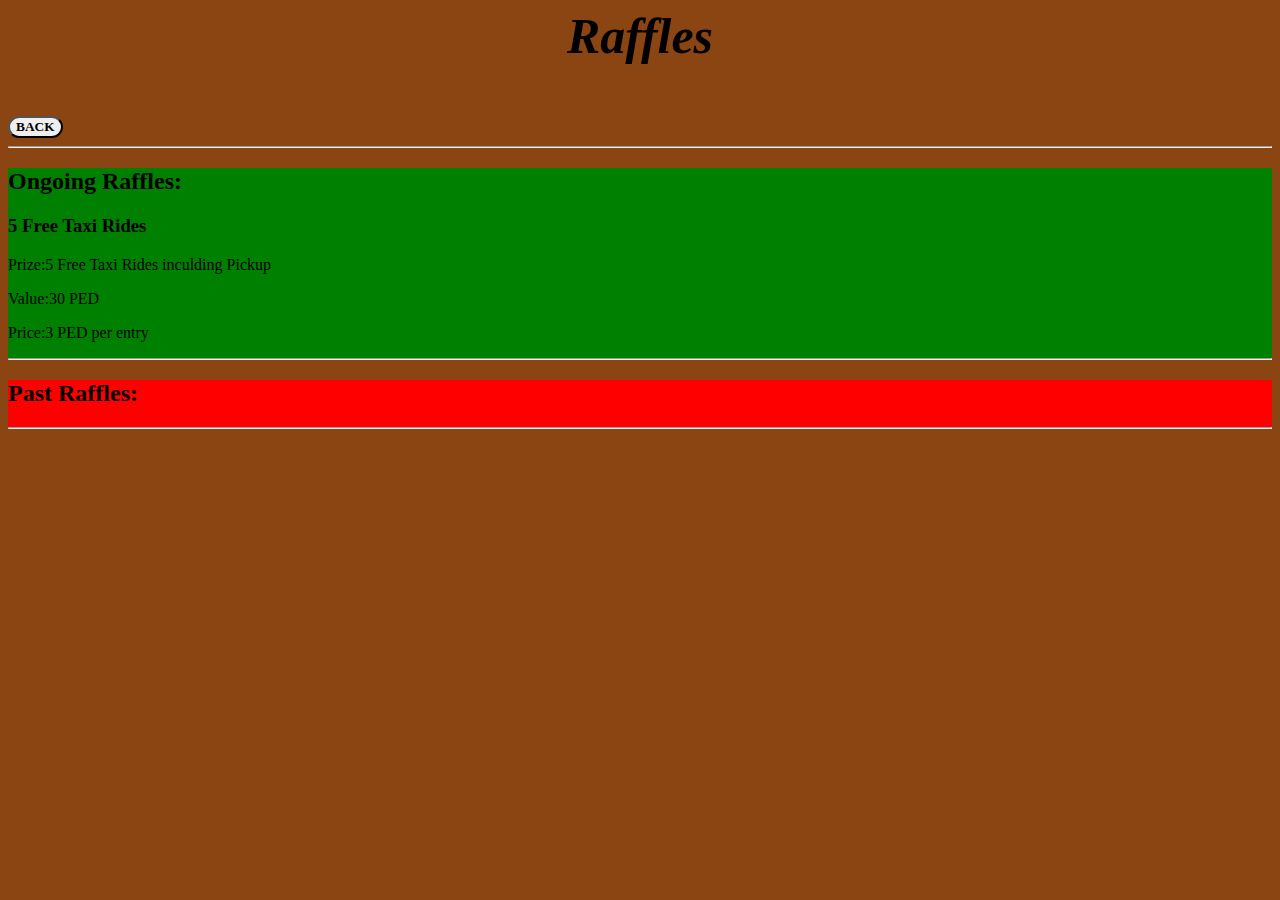
<file: Raffles.html>
<html>
<head>
<!--@Thunder Power Studios All Rights Reserved
This code is property of Thunder Power Studios, May 2023
Website is made for Jack Karver-->
<meta name="viewport" content="width=device-width, initial-scale=1">
<link rel="icon" type="image/x-icon" href="Jack Karver.jpg">
<link rel="shortcut icon" type="image/x-icon" href="Jack Karver.jpg">
<title>Raffles-Jack Karver</title>  
<link rel="stylesheet" href="Main.css">
<script src="Google Analytics.js"></script><script async src="https://www.googletagmanager.com/gtag/js?id=G-HP6T0K9Q1X"></script>
</head>
<header>
<center><h1><i>Raffles</i></h1></center><br>
<a href="index.html"><button>Back</button></a>
<hr>
</header>
<body>
<div class="currentraffle">
<h2> Ongoing Raffles:</h2>
<h3>5 Free Taxi Rides</h3>
<p>Prize:5 Free Taxi Rides inculding Pickup
<p>Value:30 PED
<p>Price:3 PED per entry
<hr></div>
<div class="pastraffles">
<h2>Past Raffles:</h2>
<hr></div>
</body>
</html>
</file>
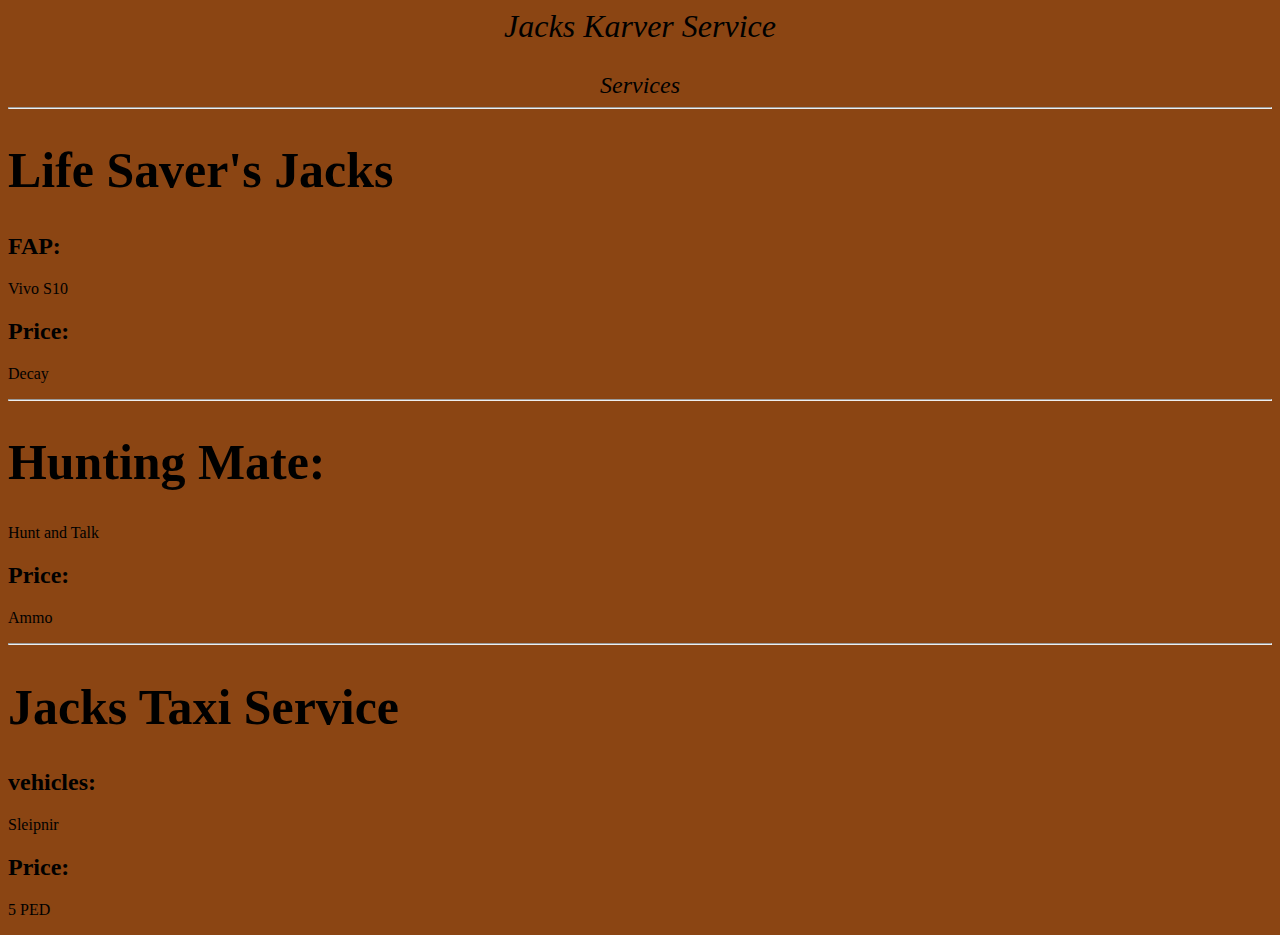
<file: Services.html>
<html>
<head>
<!--@Thunder Power Studios All Rights Reserved
This code is property of Thunder Power Studios, Septmber 2022
Website is made for Jack Karver-->
<meta name="viewport" content="width=device-width, initial-scale=1">
<link rel="icon" type="image/x-icon" href="">
<link rel="shortcut icon" type="image/x-icon" href="">
<title>Jacks Karver Service</title>
<link rel="stylesheet" href="Main.css">
<link rel="stylesheet" href="">
</head>

<header>
<center><font size="6"><i>Jacks Karver Service</font><br>
<font size="5"><br>
Services</font><br></i>
<hr>
</header>

<body>
<h1>Life Saver's Jacks</h1>
<h2>FAP:</h2>
<p>Vivo S10
<h2>Price:</h2>
<p>Decay
<hr>

<h1>Hunting Mate:</h1>
<p>Hunt and Talk
<h2>Price:</h2>
<p>Ammo
<hr>

<h1>Jacks Taxi Service</h1>
<h2>vehicles:</h2>
<p>Sleipnir
<h2>Price:</h2>
<p>5 PED


</body>
</html>
</file>
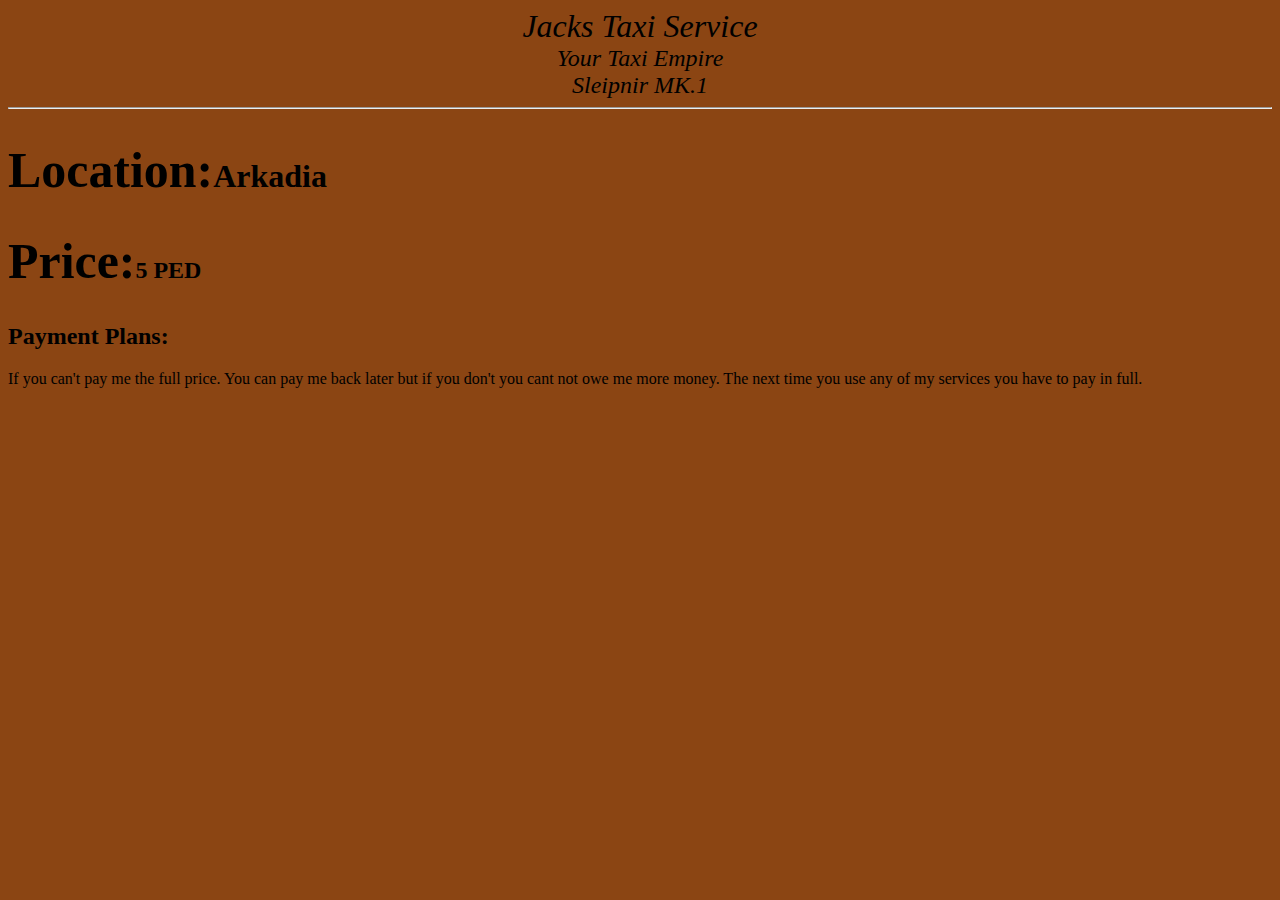
<file: Sleipnir.html>
<html>
<head>
<!--@Thunder Power Studios All Rights Reserved
This code is property of Thunder Power Studios, Septmber 2022
Website is made for Jack Karver-->
<meta name="viewport" content="width=device-width, initial-scale=1">
<link rel="icon" type="image/x-icon" href="">
<link rel="shortcut icon" type="image/x-icon" href="">
<title>Sleipnir-Jacks Taxi Service</title>
<link rel="stylesheet" href="Main.css">
<link rel="stylesheet" href="">
</head>

<header>
<center><font size="6"><i>Jacks Taxi Service</font><br>
<font size="5">Your Taxi Empire<br>
Sleipnir MK.1</font><br></i>
<hr>
</header>
<body>
<h1>Location:<font size="6">Arkadia</font></h1>
<h1>Price:<font size="5">5 PED</font></h1>
<h2>Payment Plans:</h2>
<p>If you can't pay me the full price. You can pay me back later but if you don't you cant not owe me more money. The next time you use any of my services you have to pay in full.
</body>
</html>
</file>
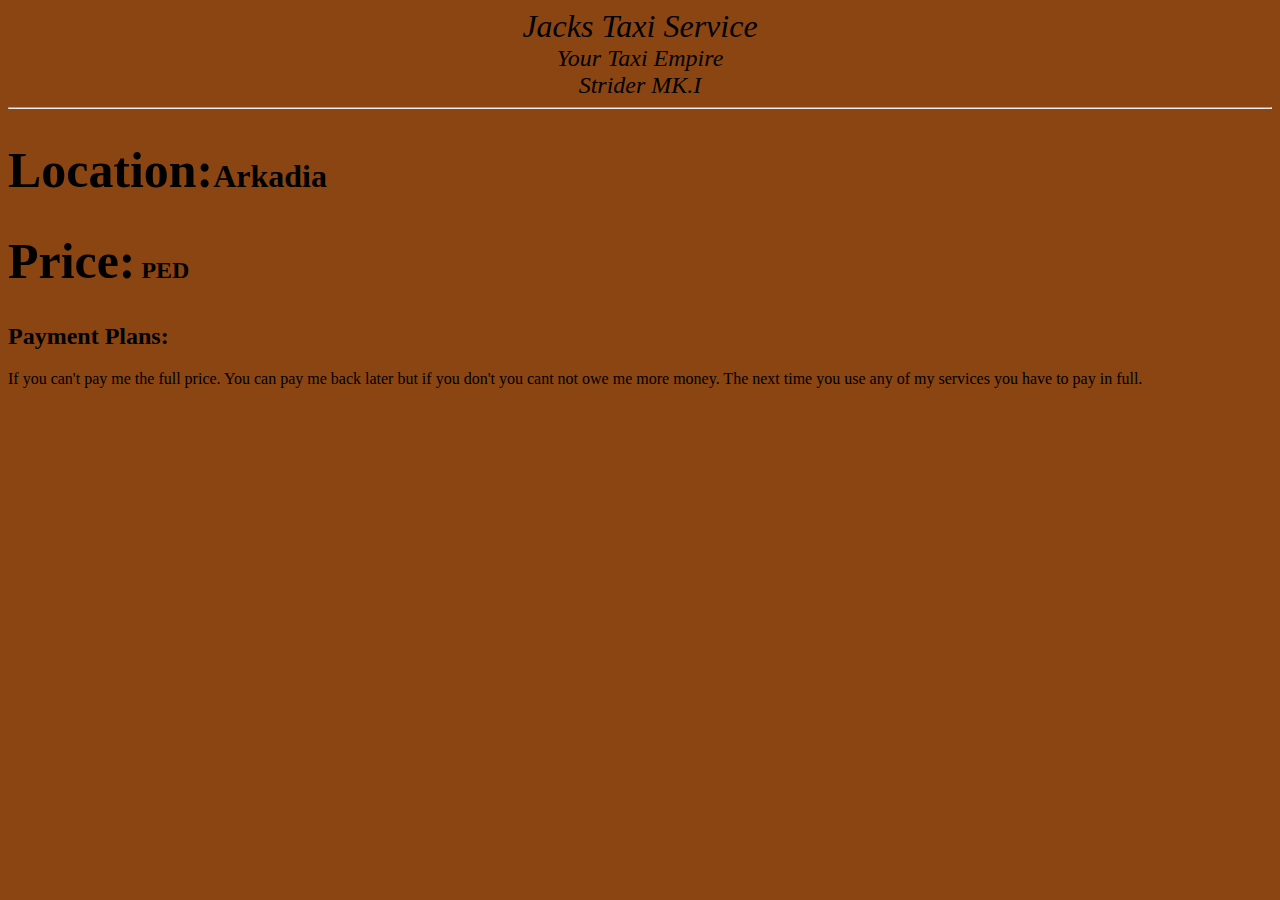
<file: Strider.html>
<html>
<head>
<!--@Thunder Power Studios All Rights Reserved
This code is property of Thunder Power Studios, Septmber 2022
Website is made for Jack Karver-->
<meta name="viewport" content="width=device-width, initial-scale=1">
<link rel="icon" type="image/x-icon" href="">
<link rel="shortcut icon" type="image/x-icon" href="">
<title>Strider-Jacks Taxi Service</title>  
<link rel="stylesheet" href="Main.css">
<link rel="stylesheet" href="">
</head>
<header>
<center><font size="6"><i>Jacks Taxi Service</font><br>
<font size="5">Your Taxi Empire<br>
Strider MK.I</font><br></i>
<hr>
</header>
<body>
<h1>Location:<font size="6">Arkadia</font></h1>
<h1>Price:<font size="5"> PED</font></h1>
<h2>Payment Plans:</h2>
<p>If you can't pay me the full price. You can pay me back later but if you don't you cant not owe me more money. The next time you use any of my services you have to pay in full.
</body>
</html>
</file>
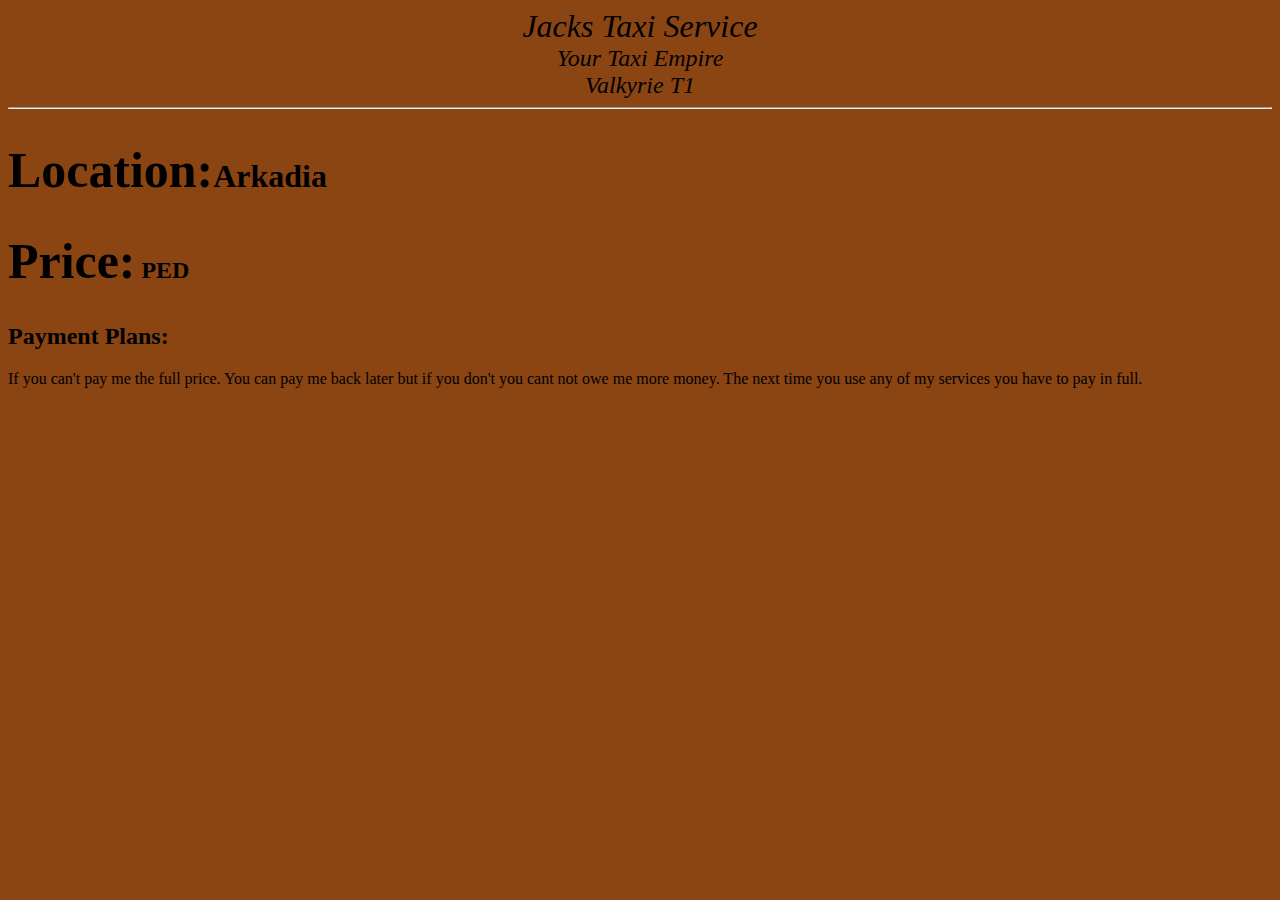
<file: Valkyrie.html>
<html>
<head>
<!--@Thunder Power Studios All Rights Reserved
This code is property of Thunder Power Studios, Septmber 2022
Website is made for Jack Karver-->
<meta name="viewport" content="width=device-width, initial-scale=1">
<link rel="icon" type="image/x-icon" href="">
<link rel="shortcut icon" type="image/x-icon" href="">
<title>Valkyrie-Jacks Taxi Service</title>  
<link rel="stylesheet" href="Main.css">
<link rel="stylesheet" href="">
</head>
<header>
<center><font size="6"><i>Jacks Taxi Service</font><br>
<font size="5">Your Taxi Empire<br>
Valkyrie T1</font><br></i>
<hr>
</header>
<body>
<h1>Location:<font size="6">Arkadia</font></h1>
<h1>Price:<font size="5"> PED</font></h1>
<h2>Payment Plans:</h2>
<p>If you can't pay me the full price. You can pay me back later but if you don't you cant not owe me more money. The next time you use any of my services you have to pay in full.
</body>
</html>
</file>
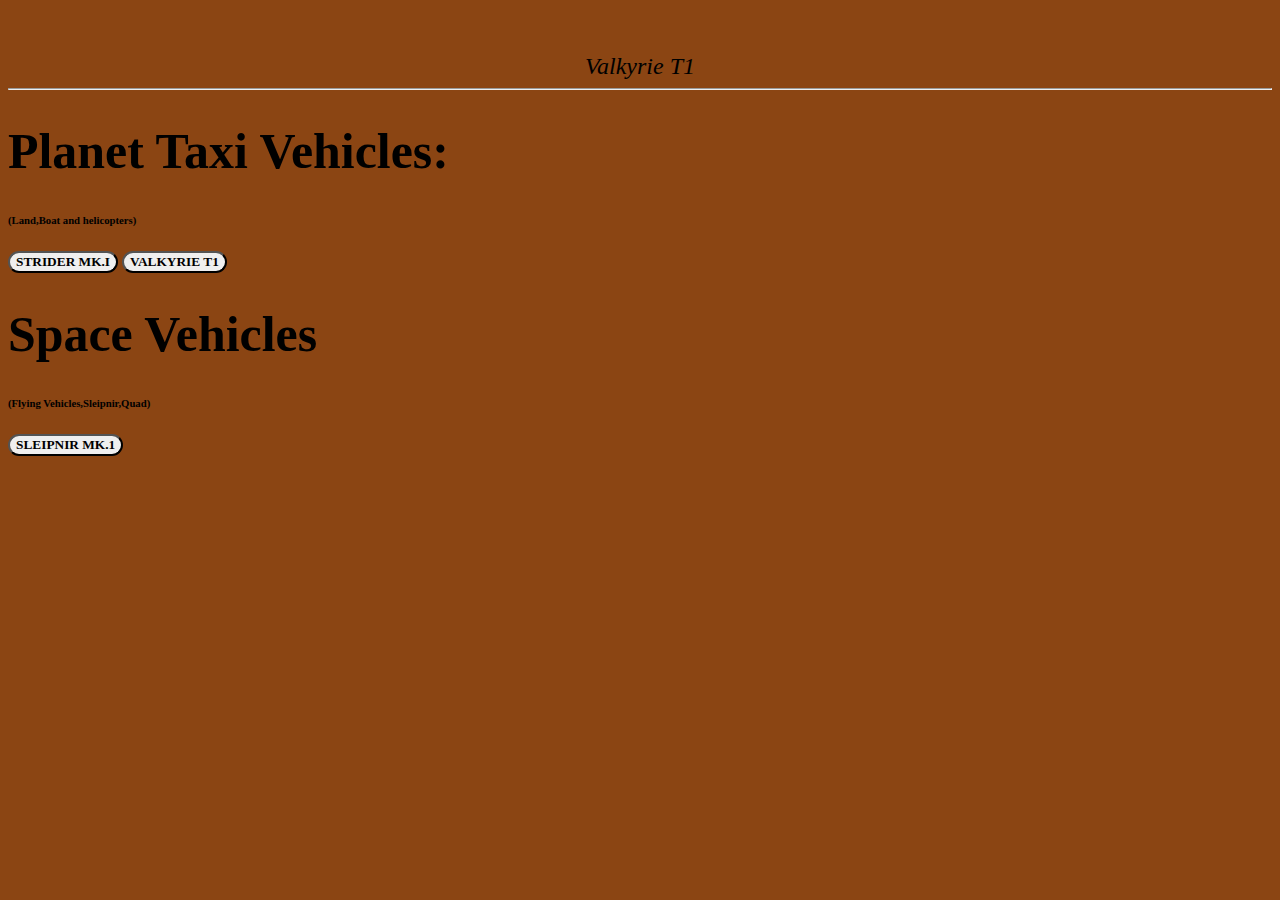
<file: Vehicle.html>
<html>
<head>
<!--@Thunder Power Studios All Rights Reserved
This code is property of Thunder Power Studios, October 2022
Website is made for Jack Karver-->
<meta name="viewport" content="width=device-width, initial-scale=1">
<link rel="icon" type="image/x-icon" href="">
<link rel="shortcut icon" type="image/x-icon" href="">
<title>Valkyrie-Jacks Taxi Service</title>  
<link rel="stylesheet" href="Main.css">
<link rel="stylesheet" href="">
</head>
<header>
<center><font size="6"><i></font><br>
<font size="5"><br>
Valkyrie T1</font><br></i>
<hr>
</header>
<body>
<h1>Planet Taxi Vehicles:</h1>
<h6>(Land,Boat and helicopters)</h6>
<a href="Strider.html"><button>Strider MK.I</button></a>
<a href="Valkyrie.html"><button>Valkyrie T1</button></a>
<h1>Space Vehicles</h1>
<h6>(Flying Vehicles,Sleipnir,Quad)</h6>
<a href="Sleipnir.html"><button>Sleipnir MK.1</button></a>
</body>
</html>
</file>
<file: Main.css>
.spacetaxi{
  	background-color:black;
  	color:White;
}
.planettaxi{
  	background-color:green;
}
.healing{
  	background-color:red;
}
h1{
	font-size:3.12rem;
}
body{
	background-color:saddlebrown;
}
h5{
	font-size:1.25rem;
}
button{
	font-family:'Permanent Marker',cursive;
	font-weight:bold;
	text-transform:uppercase;
	border-radius:1.87rem;
}
.hunting{
	background-color:#355e3b;
}
.paymentplans{
	background-color:#D4AF37;
}
.product{
	position:relative;
	width:21.87rem;
	box-shadow:0 0 0.62rem 0 rgba(0,0,0,7);
	border-radius:1.56rem;
	height:21.87rem;
}
.column{
	float:left;
	width:25%;
}
.row:after{
	content:"";
	display:grid;
	clear:both;
	grid-template-columns:1fr 1fr 1fr 1fr;
}
.homepageraffles{
	background-color:purple;
}
.currentraffle{
	background-color:green;
}
.pastraffles{
	background-color:red;
}
hr.mini{
	width:75%
}
.homepageitems{
	background-color:blue;
}
</file>
